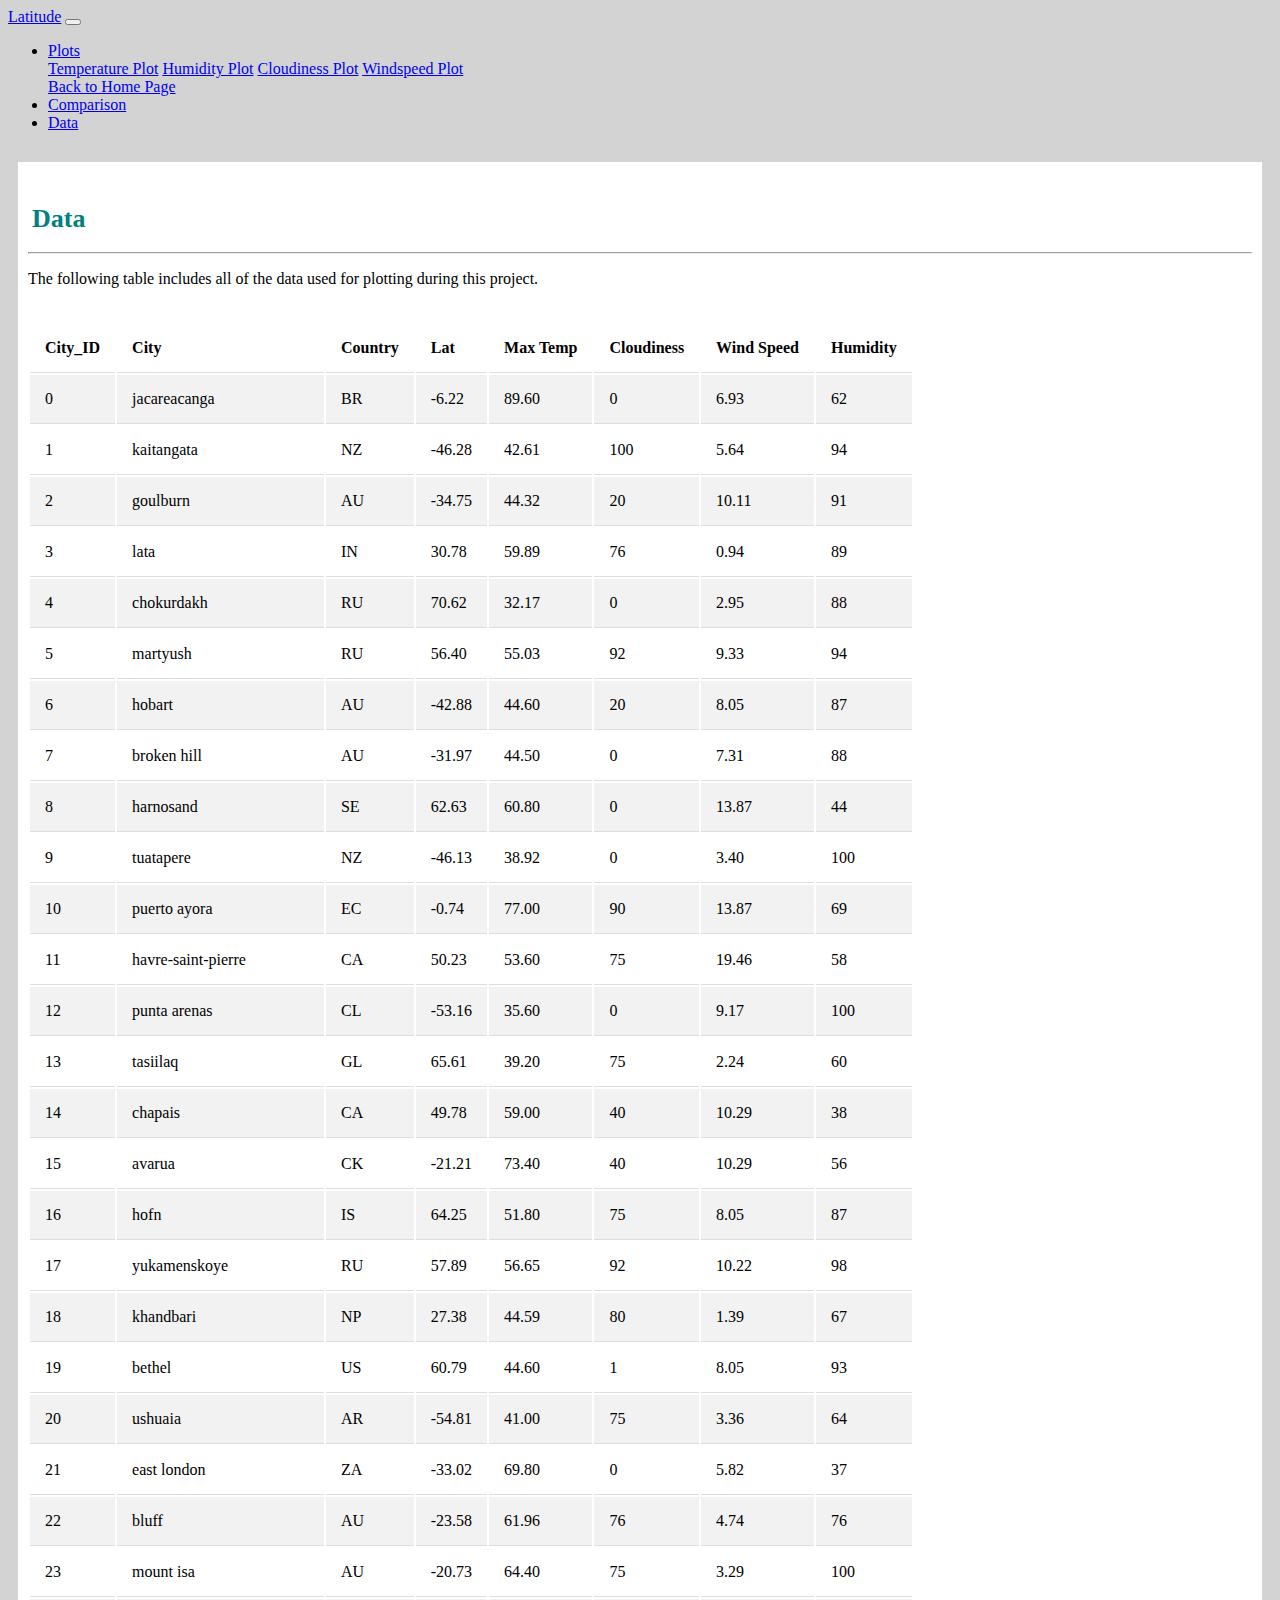
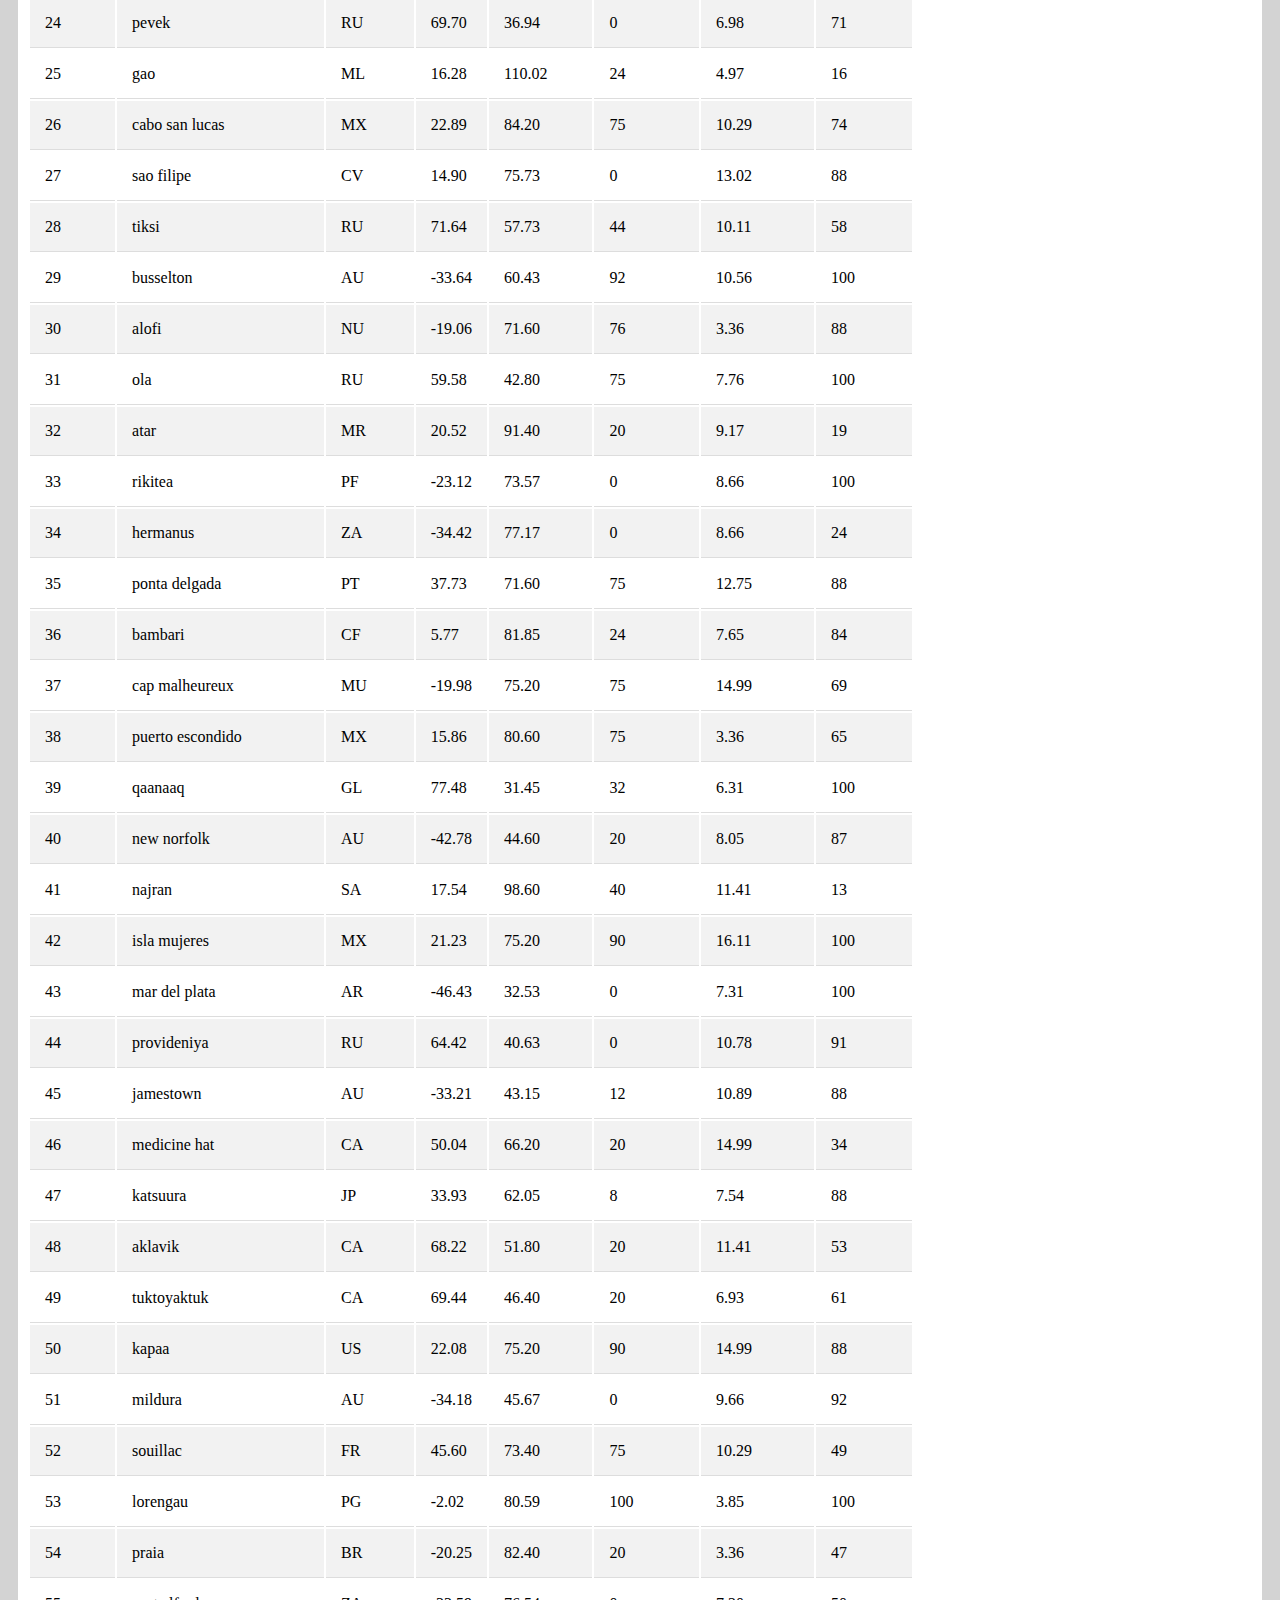
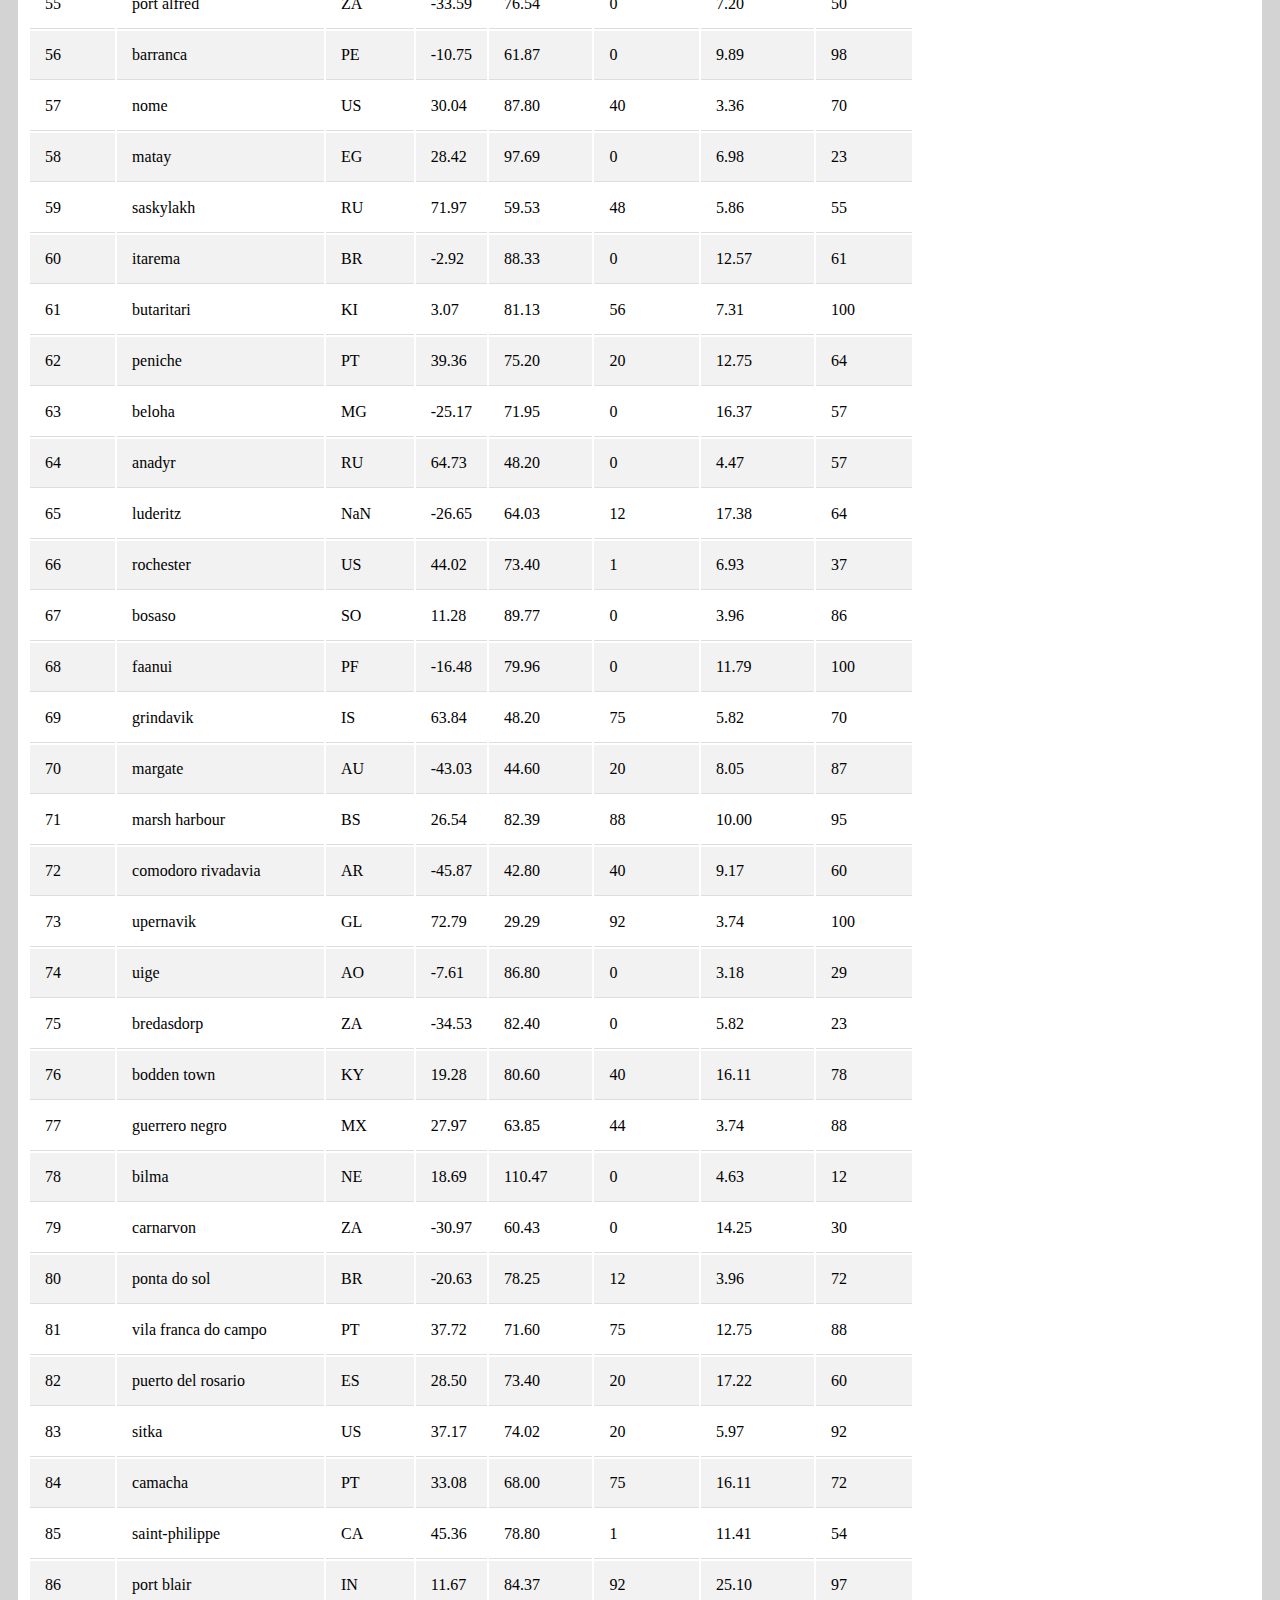
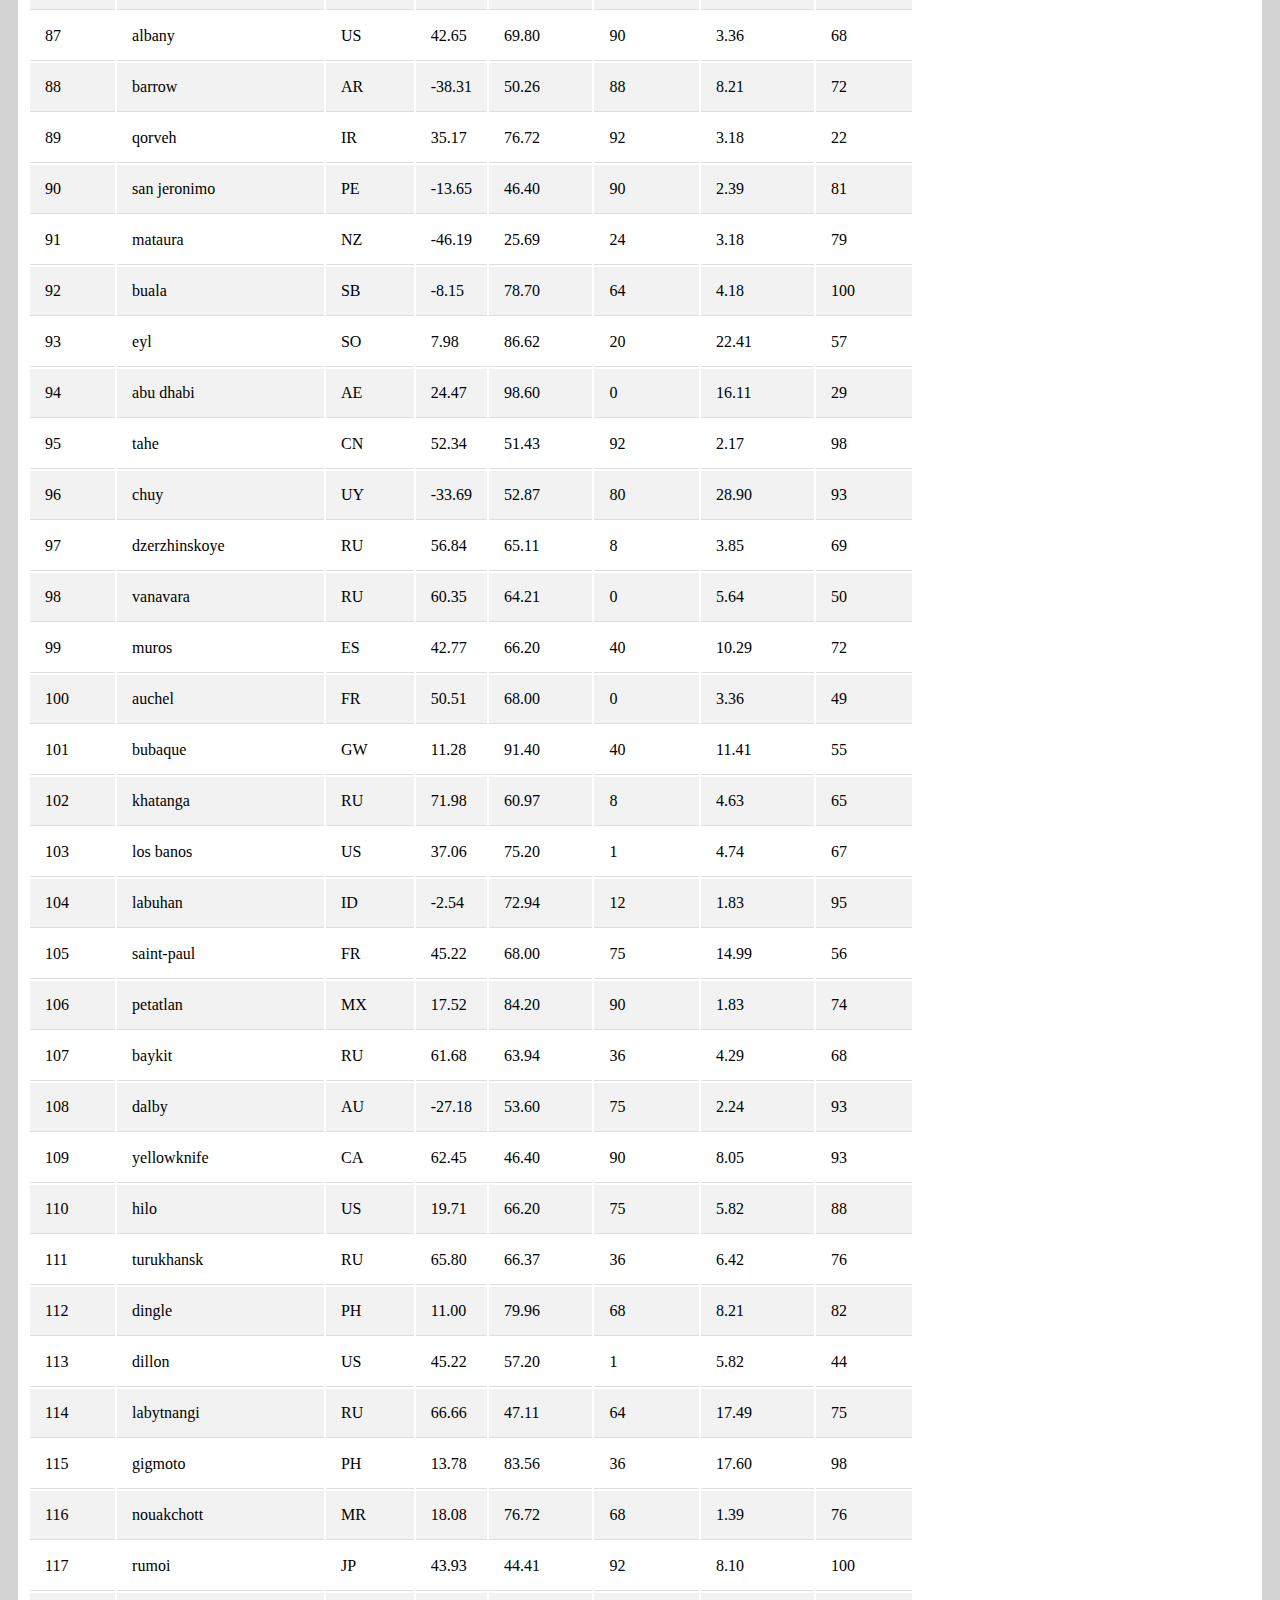
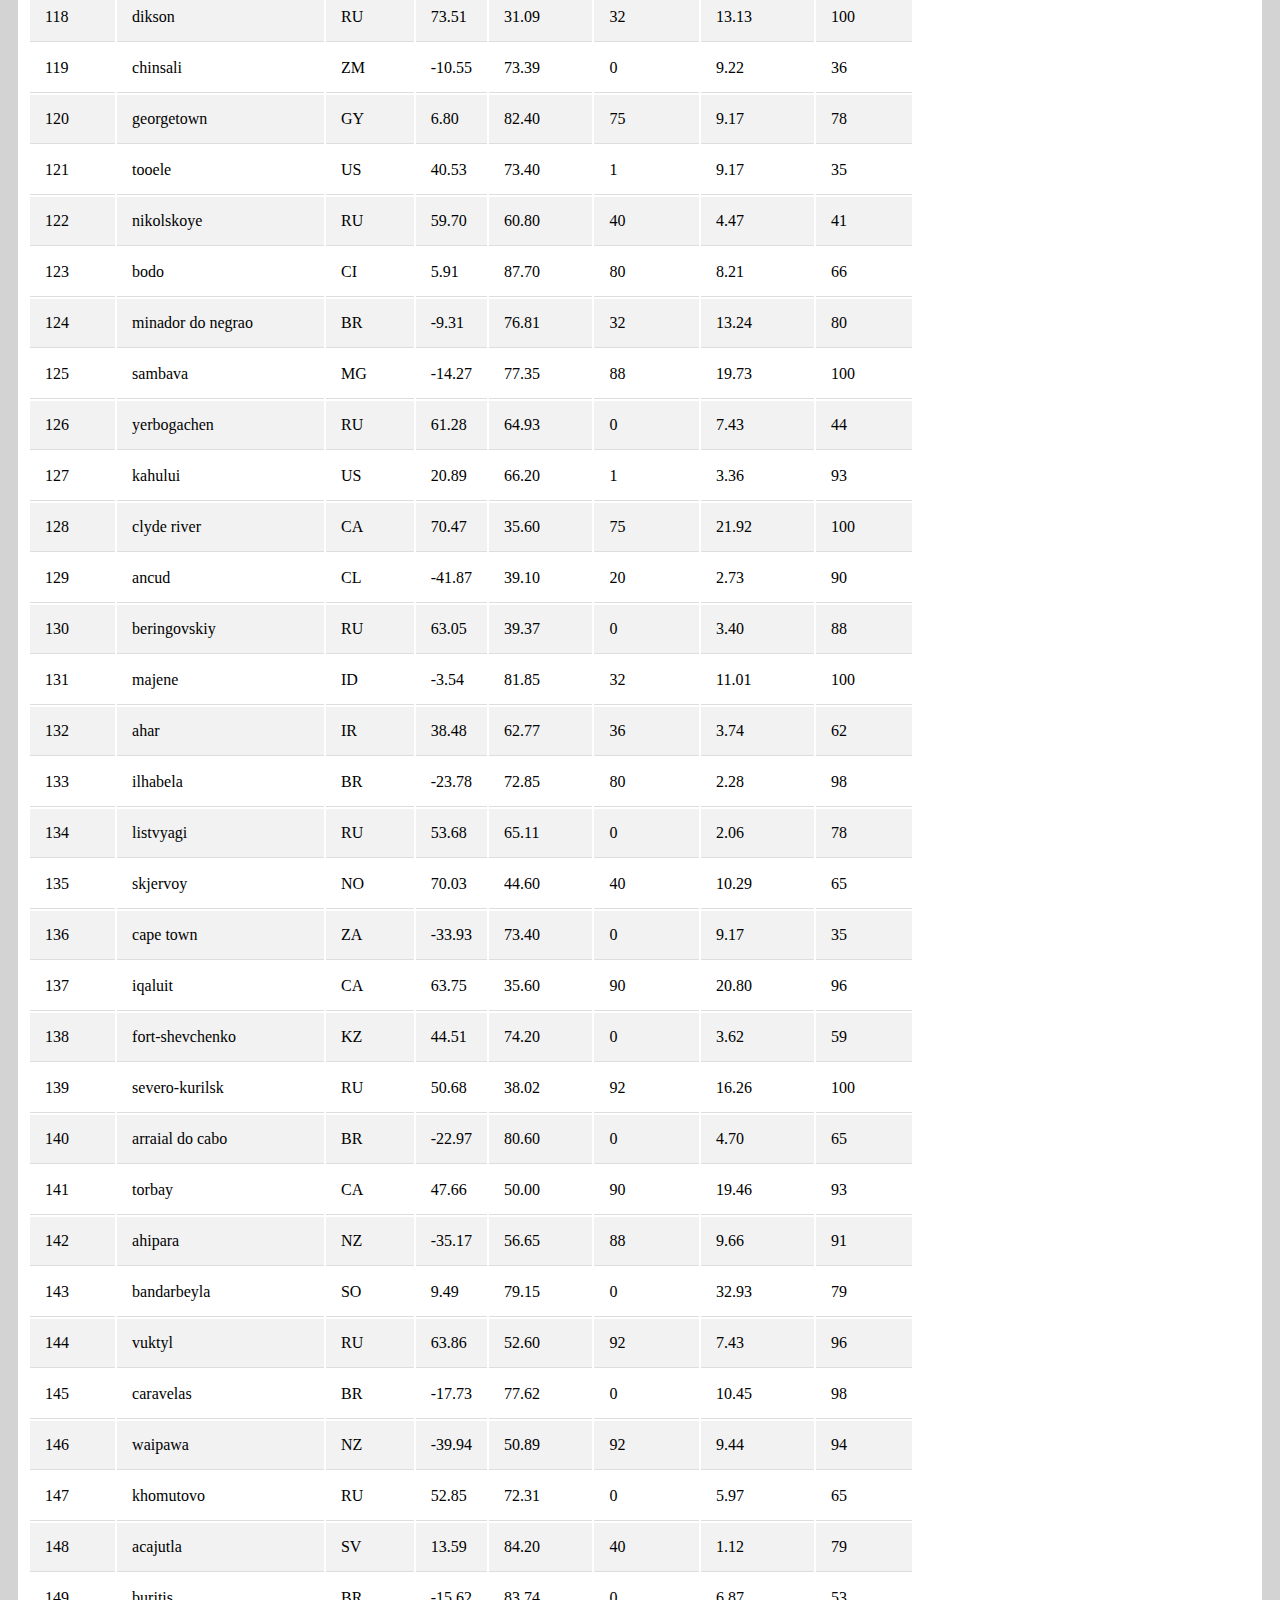
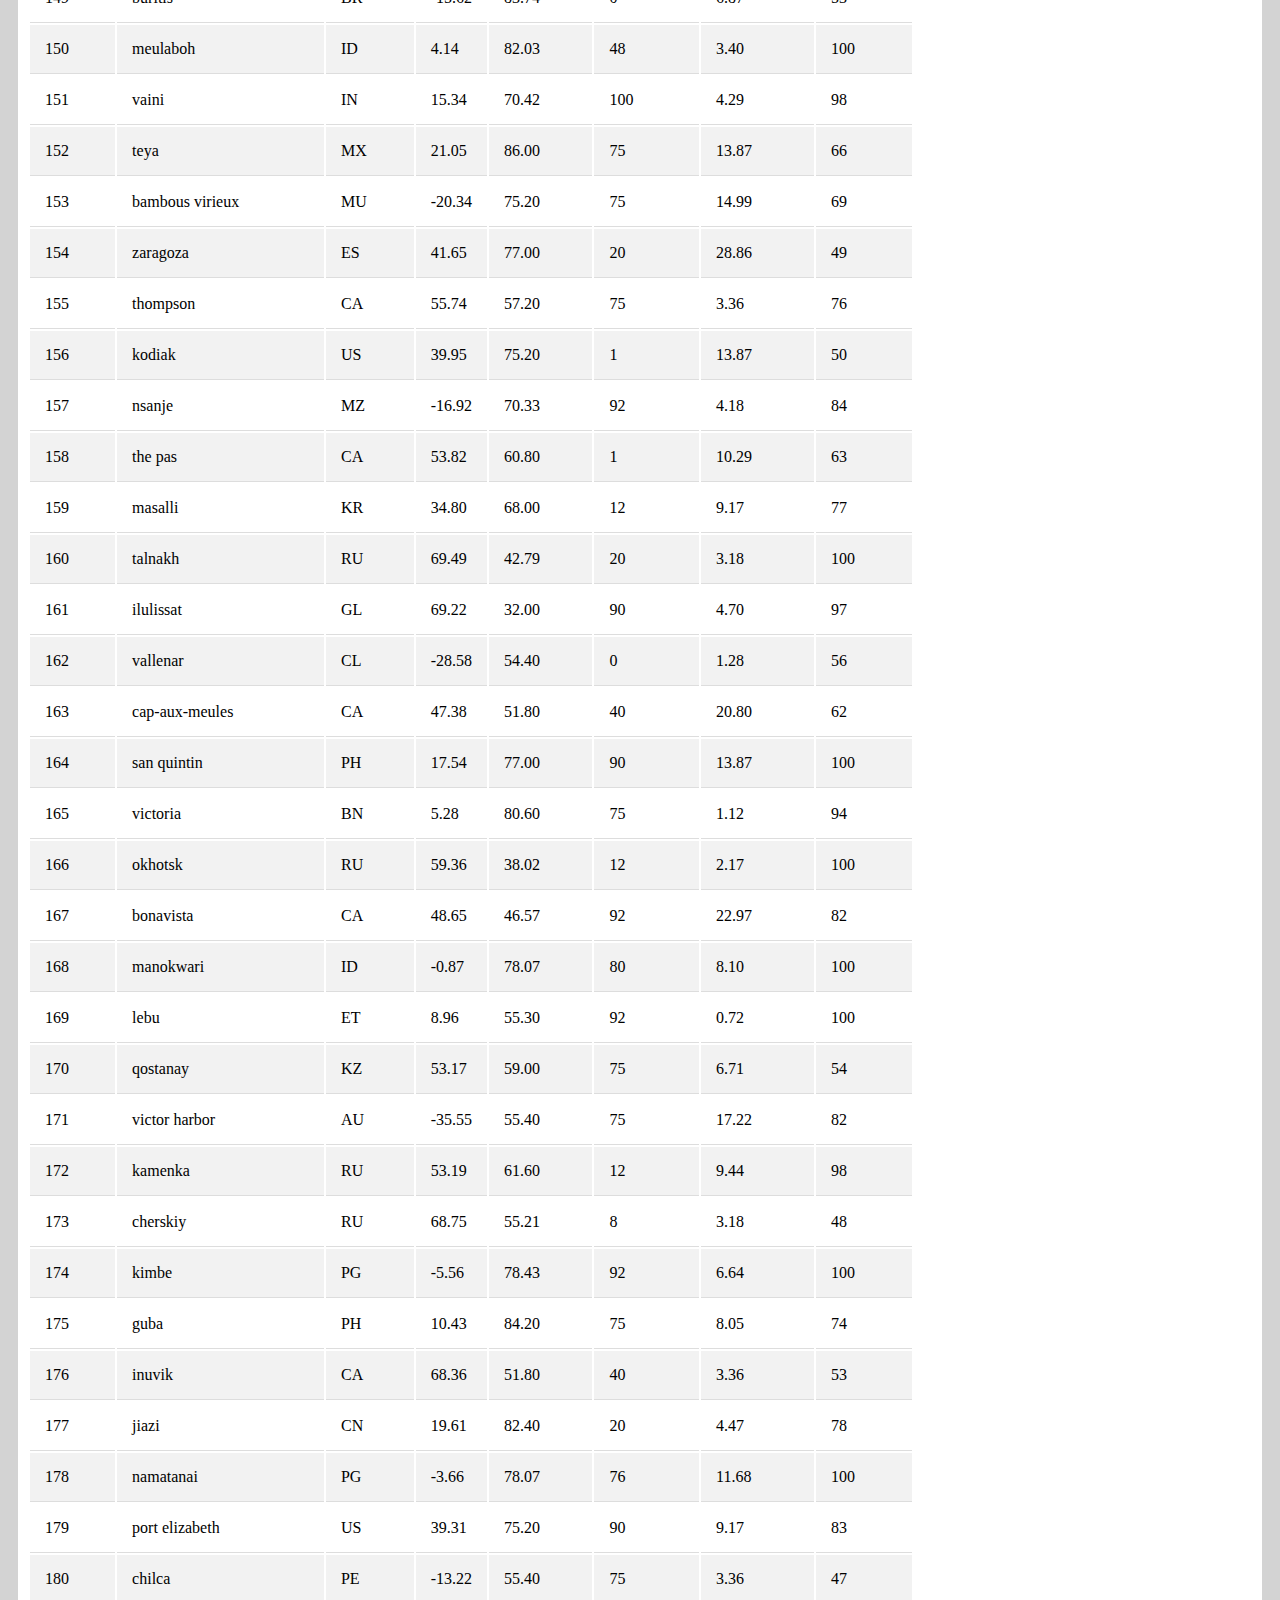
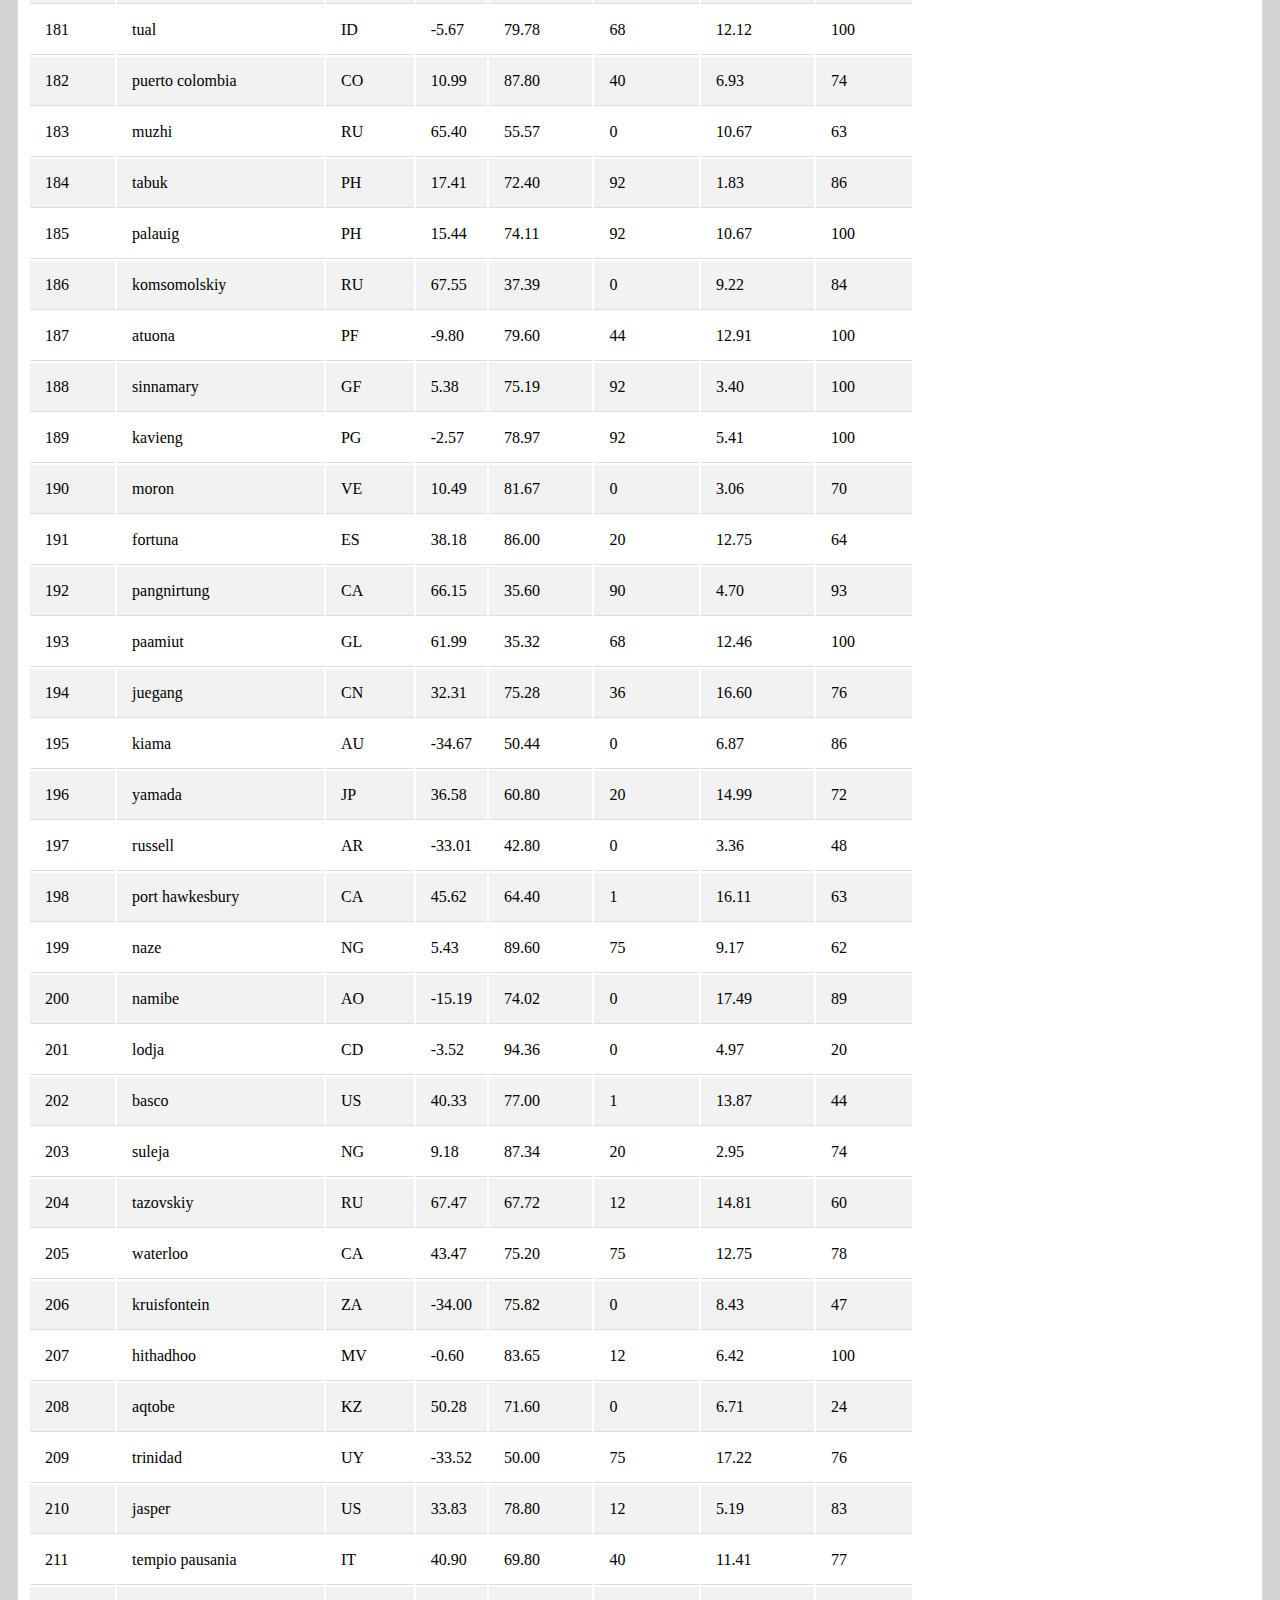
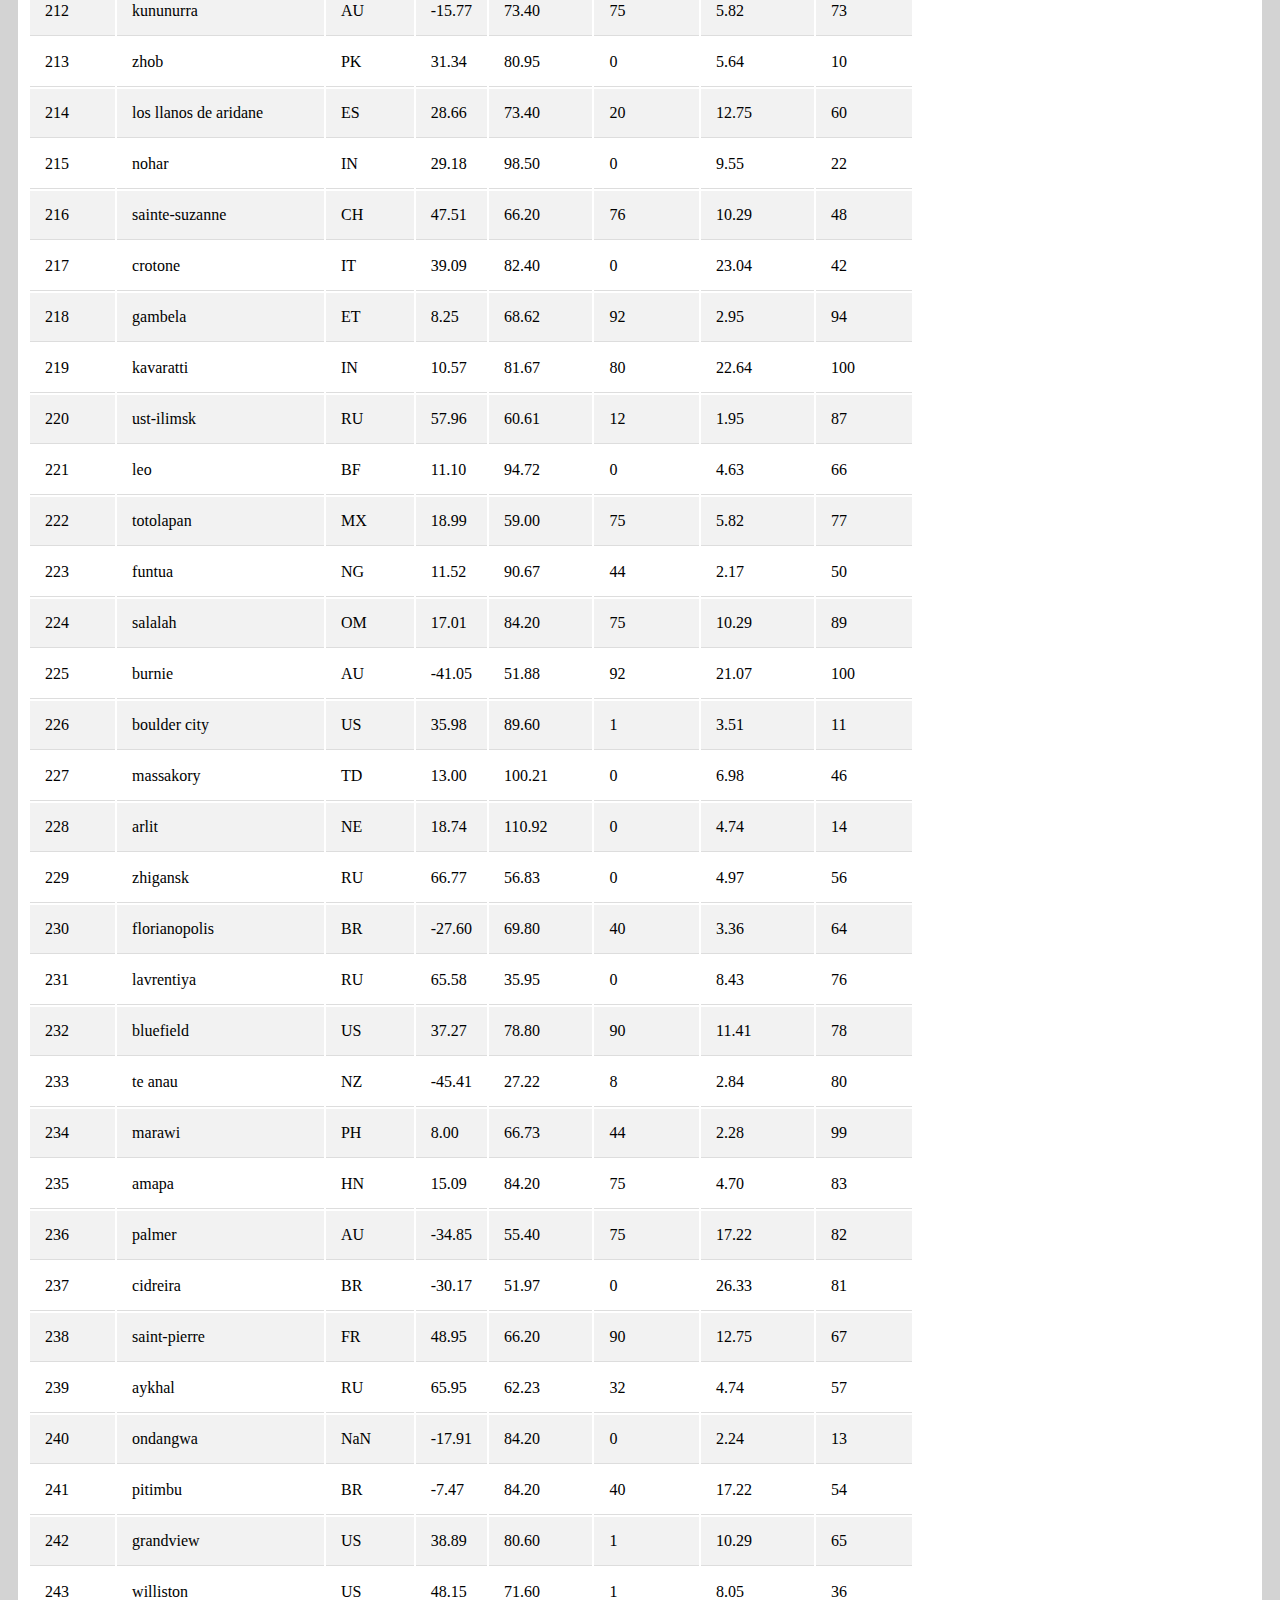
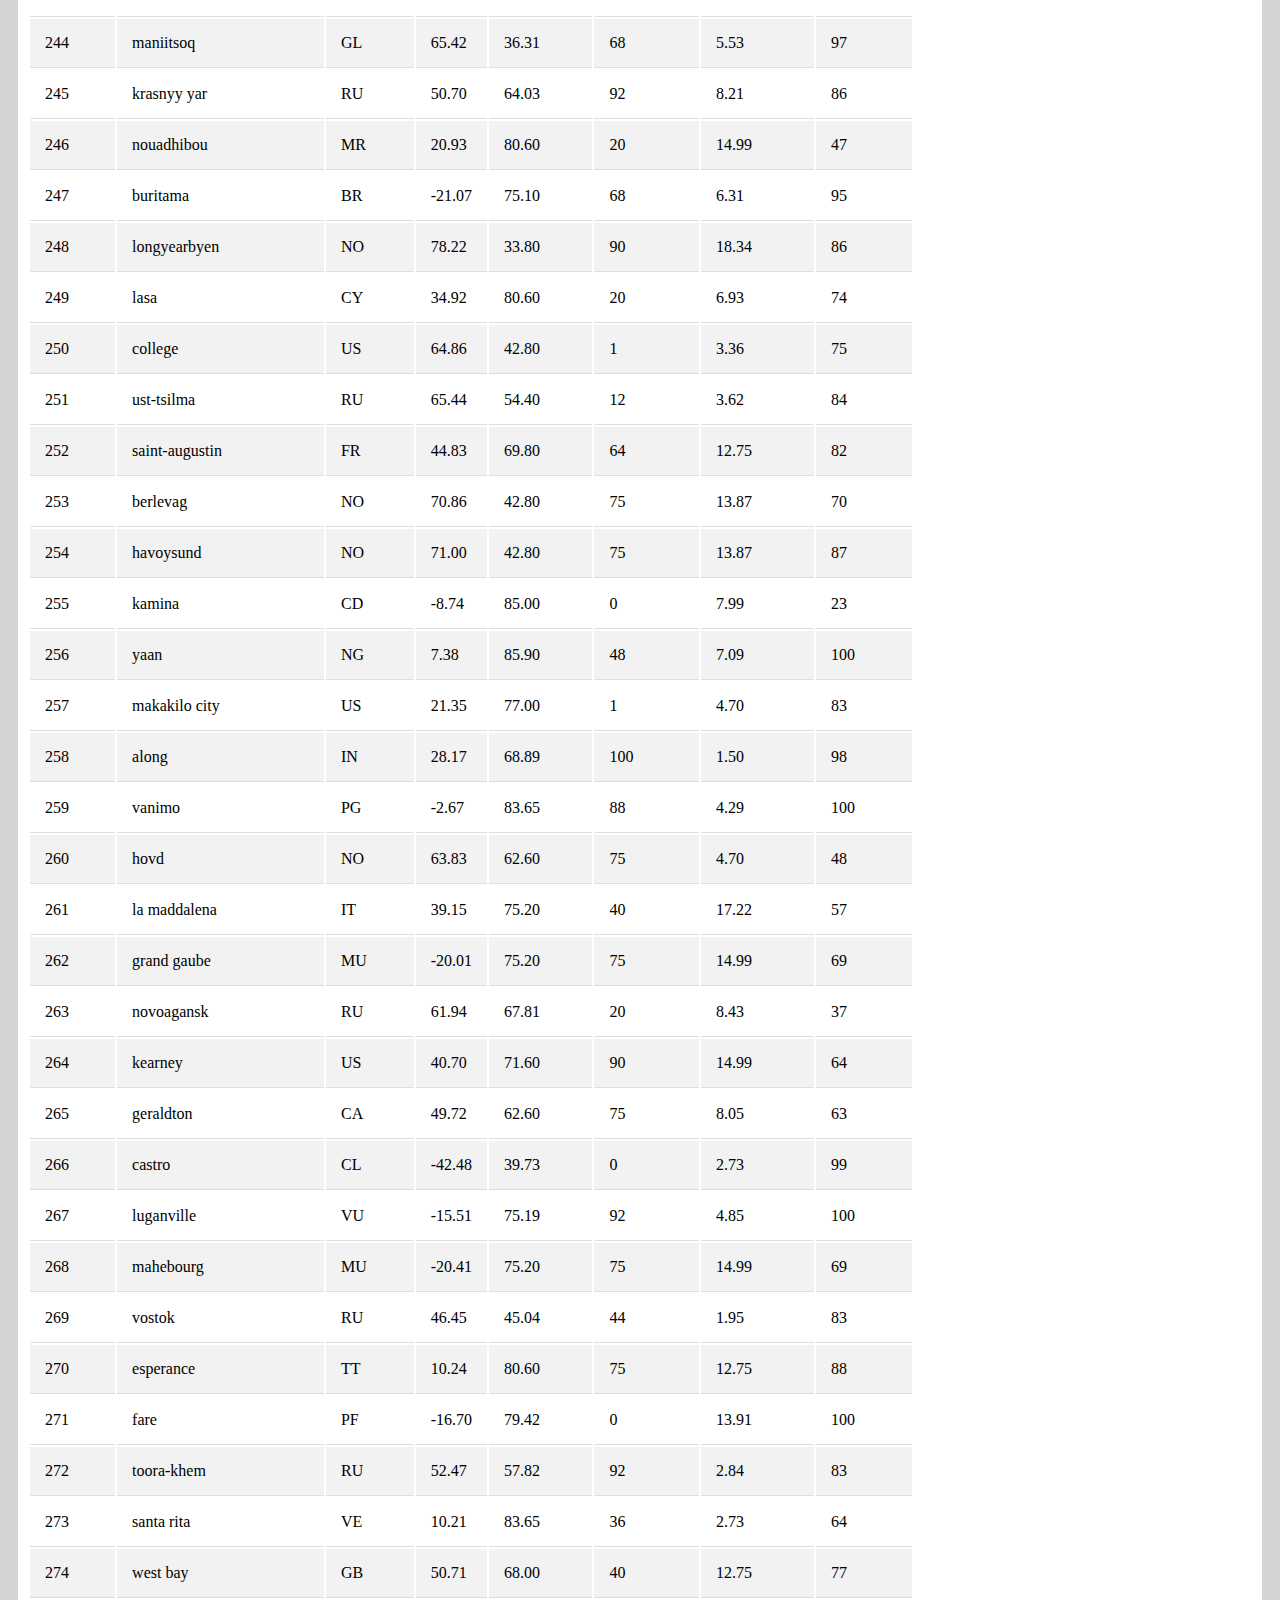
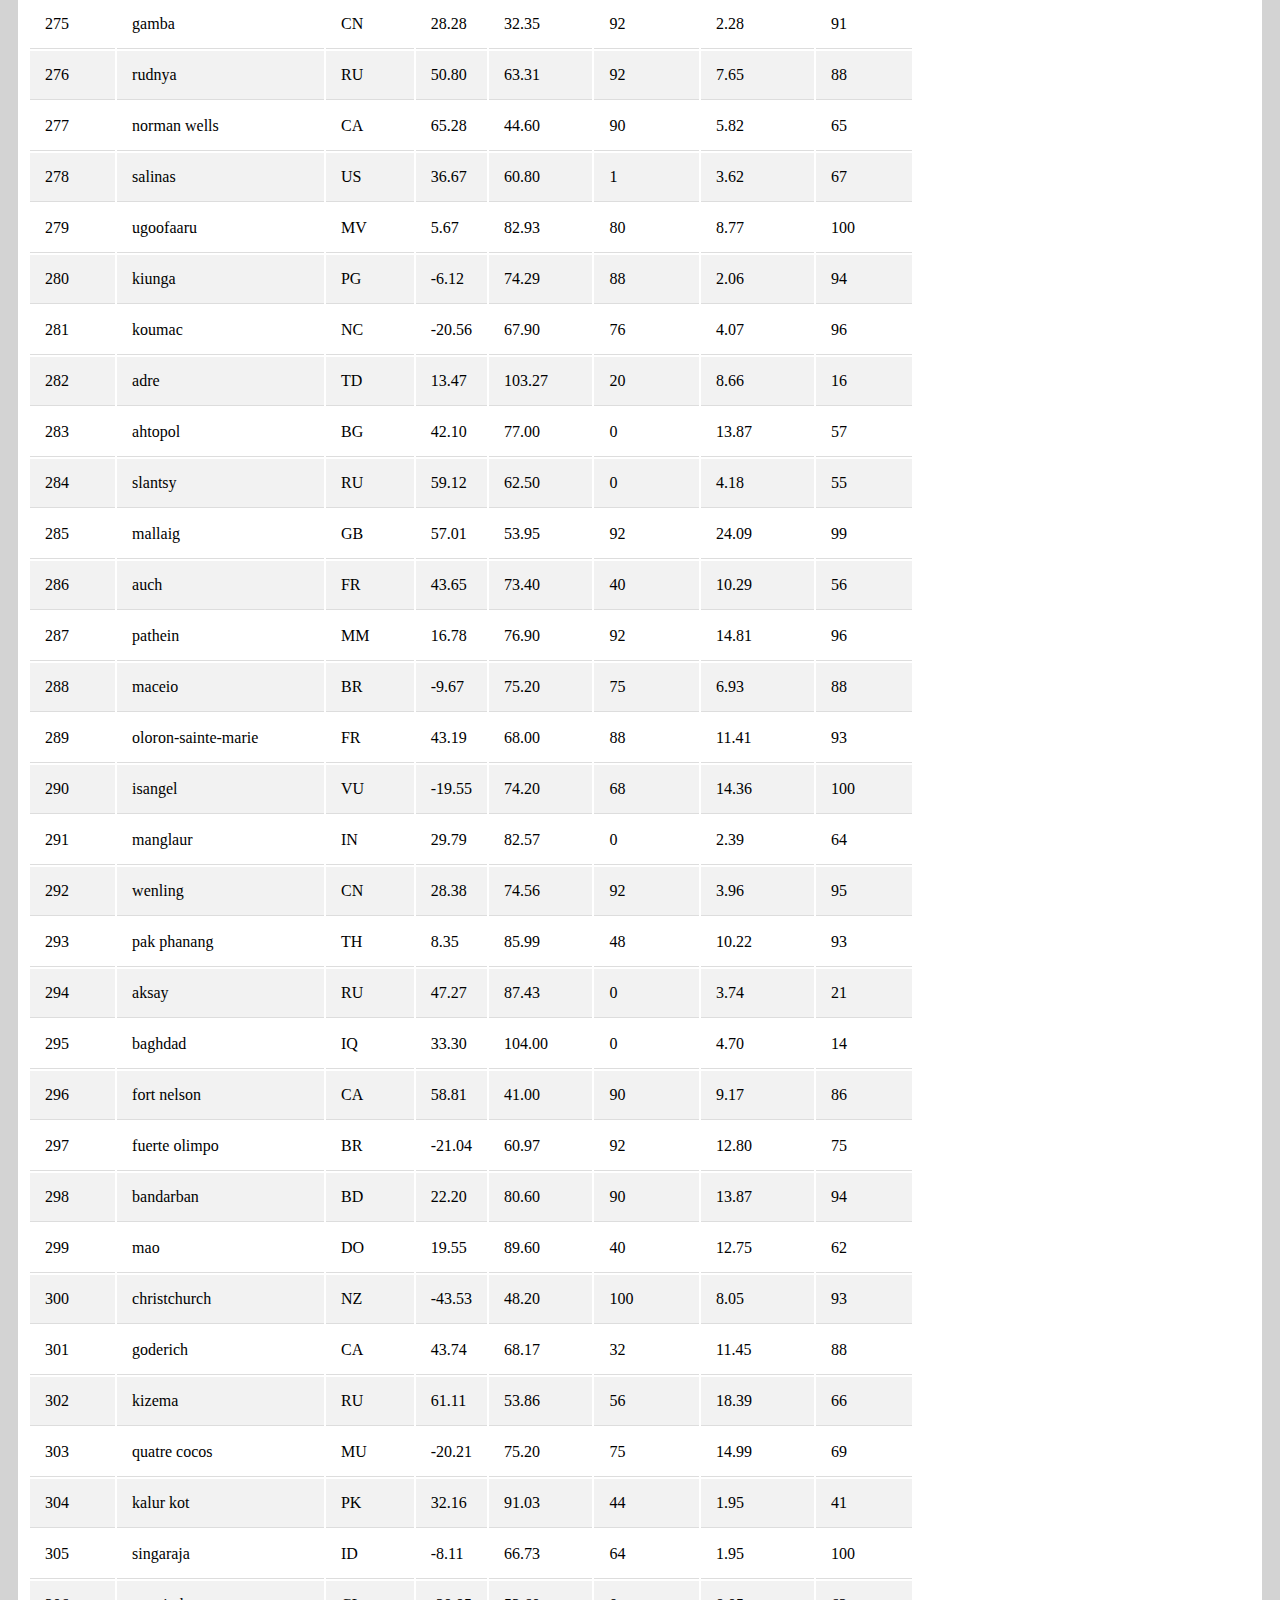
<file: WebVisualizations/data.html>
<!DOCTYPE html>
<html lang="en">

<head>
    <meta charset="UTF-8">
    <title>Index Page</title>

    <link rel="stylesheet" href="https://stackpath.bootstrapcdn.com/bootstrap/4.5.0/css/bootstrap.min.css" integrity="sha384-9aIt2nRpC12Uk9gS9baDl411NQApFmC26EwAOH8WgZl5MYYxFfc+NcPb1dKGj7Sk" crossorigin="anonymous">

    <script src="https://code.jquery.com/jquery-3.5.1.slim.min.js" integrity="sha384-DfXdz2htPH0lsSSs5nCTpuj/zy4C+OGpamoFVy38MVBnE+IbbVYUew+OrCXaRkfj" crossorigin="anonymous"></script>
    <script src="https://cdn.jsdelivr.net/npm/popper.js@1.16.0/dist/umd/popper.min.js" integrity="sha384-Q6E9RHvbIyZFJoft+2mJbHaEWldlvI9IOYy5n3zV9zzTtmI3UksdQRVvoxMfooAo" crossorigin="anonymous"></script>
    <script src="https://stackpath.bootstrapcdn.com/bootstrap/4.5.0/js/bootstrap.min.js" integrity="sha384-OgVRvuATP1z7JjHLkuOU7Xw704+h835Lr+6QL9UvYjZE3Ipu6Tp75j7Bh/kR0JKI" crossorigin="anonymous"></script>
    
    <link rel="stylesheet" href="style.css">

</head>
<body>
    <nav class="navbar navbar-expand-lg navbar-light bg-light">
        <a class="navbar-brand bg-info p-2" href="./index.html">Latitude</a>
        <button class="navbar-toggler" type="button" data-toggle="collapse" data-target="#navbarSupportedContent" aria-controls="navbarSupportedContent" aria-expanded="false" aria-label="Toggle navigation">
            <span class="navbar-toggler-icon"></span>
        </button>

        <div class="collapse navbar-collapse" id="navbarSupportedContent">
            <ul class="navbar-nav ml-auto">
                <li class="nav-item dropdown">
                    <a class="nav-link dropdown-toggle" href="#" id="navbarDropdown" role="button" data-toggle="dropdown" aria-haspopup="true" aria-expanded="false">
                        Plots    
                    </a>
                    <div class="dropdown-menu" aria-labelledby="navbarDropdown">
                        <a class="dropdown-item" href="./temperature.html">Temperature Plot</a>
                        <a class="dropdown-item" href="./humidity.html">Humidity Plot</a>
                        <a class="dropdown-item" href="./cloudiness.html">Cloudiness Plot</a>
                        <a class="dropdown-item" href="./wind_speed.html">Windspeed Plot</a>
                        <div class="dropdown-divider"></div>
                        <a class="dropdown-item" href="./index.html">Back to Home Page</a>
                    </div>
                </li>
                <li class="nav-item">
                    <a class="nav-link" href="./comparison.html">Comparison</a>
                </li>
                <li class="nav-item">
                    <a class="nav-link" href="./data.html">Data</a>
                </li>
            </ul>
        </div>
    </nav>
    <div class="container">
        <section class="row">
            <div class="table-content">
                <div class="col-12">
                    <h1 class="header">Data</h1>
                    <hr>
                    <p>The following table includes all of the data used for plotting during this project.</p>
                    <br>
                    <table>
                        <thead>
                            <tr>
                              <th>City_ID</th>
                              <th>City</th>
                              <th>Country</th>
                              <th>Lat</th>
                              <th>Max Temp</th>
                              <th>Cloudiness</th>
                              <th>Wind Speed</th>
                              <th>Humidity</th>
                            </tr>
                          </thead>
                          <tbody>
                            <tr>
                              <td>0</td>
                              <td>jacareacanga</td>
                              <td>BR</td>
                              <td>-6.22</td>
                              <td>89.60</td>
                              <td>0</td>
                              <td>6.93</td>
                              <td>62</td>
                            </tr>
                            <tr>
                              <td>1</td>
                              <td>kaitangata</td>
                              <td>NZ</td>
                              <td>-46.28</td>
                              <td>42.61</td>
                              <td>100</td>
                              <td>5.64</td>
                              <td>94</td>
                            </tr>
                            <tr>
                              <td>2</td>
                              <td>goulburn</td>
                              <td>AU</td>
                              <td>-34.75</td>
                              <td>44.32</td>
                              <td>20</td>
                              <td>10.11</td>
                              <td>91</td>
                            </tr>
                            <tr>
                              <td>3</td>
                              <td>lata</td>
                              <td>IN</td>
                              <td>30.78</td>
                              <td>59.89</td>
                              <td>76</td>
                              <td>0.94</td>
                              <td>89</td>
                            </tr>
                            <tr>
                              <td>4</td>
                              <td>chokurdakh</td>
                              <td>RU</td>
                              <td>70.62</td>
                              <td>32.17</td>
                              <td>0</td>
                              <td>2.95</td>
                              <td>88</td>
                            </tr>
                            <tr>
                              <td>5</td>
                              <td>martyush</td>
                              <td>RU</td>
                              <td>56.40</td>
                              <td>55.03</td>
                              <td>92</td>
                              <td>9.33</td>
                              <td>94</td>
                            </tr>
                            <tr>
                              <td>6</td>
                              <td>hobart</td>
                              <td>AU</td>
                              <td>-42.88</td>
                              <td>44.60</td>
                              <td>20</td>
                              <td>8.05</td>
                              <td>87</td>
                            </tr>
                            <tr>
                              <td>7</td>
                              <td>broken hill</td>
                              <td>AU</td>
                              <td>-31.97</td>
                              <td>44.50</td>
                              <td>0</td>
                              <td>7.31</td>
                              <td>88</td>
                            </tr>
                            <tr>
                              <td>8</td>
                              <td>harnosand</td>
                              <td>SE</td>
                              <td>62.63</td>
                              <td>60.80</td>
                              <td>0</td>
                              <td>13.87</td>
                              <td>44</td>
                            </tr>
                            <tr>
                              <td>9</td>
                              <td>tuatapere</td>
                              <td>NZ</td>
                              <td>-46.13</td>
                              <td>38.92</td>
                              <td>0</td>
                              <td>3.40</td>
                              <td>100</td>
                            </tr>
                            <tr>
                              <td>10</td>
                              <td>puerto ayora</td>
                              <td>EC</td>
                              <td>-0.74</td>
                              <td>77.00</td>
                              <td>90</td>
                              <td>13.87</td>
                              <td>69</td>
                            </tr>
                            <tr>
                              <td>11</td>
                              <td>havre-saint-pierre</td>
                              <td>CA</td>
                              <td>50.23</td>
                              <td>53.60</td>
                              <td>75</td>
                              <td>19.46</td>
                              <td>58</td>
                            </tr>
                            <tr>
                              <td>12</td>
                              <td>punta arenas</td>
                              <td>CL</td>
                              <td>-53.16</td>
                              <td>35.60</td>
                              <td>0</td>
                              <td>9.17</td>
                              <td>100</td>
                            </tr>
                            <tr>
                              <td>13</td>
                              <td>tasiilaq</td>
                              <td>GL</td>
                              <td>65.61</td>
                              <td>39.20</td>
                              <td>75</td>
                              <td>2.24</td>
                              <td>60</td>
                            </tr>
                            <tr>
                              <td>14</td>
                              <td>chapais</td>
                              <td>CA</td>
                              <td>49.78</td>
                              <td>59.00</td>
                              <td>40</td>
                              <td>10.29</td>
                              <td>38</td>
                            </tr>
                            <tr>
                              <td>15</td>
                              <td>avarua</td>
                              <td>CK</td>
                              <td>-21.21</td>
                              <td>73.40</td>
                              <td>40</td>
                              <td>10.29</td>
                              <td>56</td>
                            </tr>
                            <tr>
                              <td>16</td>
                              <td>hofn</td>
                              <td>IS</td>
                              <td>64.25</td>
                              <td>51.80</td>
                              <td>75</td>
                              <td>8.05</td>
                              <td>87</td>
                            </tr>
                            <tr>
                              <td>17</td>
                              <td>yukamenskoye</td>
                              <td>RU</td>
                              <td>57.89</td>
                              <td>56.65</td>
                              <td>92</td>
                              <td>10.22</td>
                              <td>98</td>
                            </tr>
                            <tr>
                              <td>18</td>
                              <td>khandbari</td>
                              <td>NP</td>
                              <td>27.38</td>
                              <td>44.59</td>
                              <td>80</td>
                              <td>1.39</td>
                              <td>67</td>
                            </tr>
                            <tr>
                              <td>19</td>
                              <td>bethel</td>
                              <td>US</td>
                              <td>60.79</td>
                              <td>44.60</td>
                              <td>1</td>
                              <td>8.05</td>
                              <td>93</td>
                            </tr>
                            <tr>
                              <td>20</td>
                              <td>ushuaia</td>
                              <td>AR</td>
                              <td>-54.81</td>
                              <td>41.00</td>
                              <td>75</td>
                              <td>3.36</td>
                              <td>64</td>
                            </tr>
                            <tr>
                              <td>21</td>
                              <td>east london</td>
                              <td>ZA</td>
                              <td>-33.02</td>
                              <td>69.80</td>
                              <td>0</td>
                              <td>5.82</td>
                              <td>37</td>
                            </tr>
                            <tr>
                              <td>22</td>
                              <td>bluff</td>
                              <td>AU</td>
                              <td>-23.58</td>
                              <td>61.96</td>
                              <td>76</td>
                              <td>4.74</td>
                              <td>76</td>
                            </tr>
                            <tr>
                              <td>23</td>
                              <td>mount isa</td>
                              <td>AU</td>
                              <td>-20.73</td>
                              <td>64.40</td>
                              <td>75</td>
                              <td>3.29</td>
                              <td>100</td>
                            </tr>
                            <tr>
                              <td>24</td>
                              <td>pevek</td>
                              <td>RU</td>
                              <td>69.70</td>
                              <td>36.94</td>
                              <td>0</td>
                              <td>6.98</td>
                              <td>71</td>
                            </tr>
                            <tr>
                              <td>25</td>
                              <td>gao</td>
                              <td>ML</td>
                              <td>16.28</td>
                              <td>110.02</td>
                              <td>24</td>
                              <td>4.97</td>
                              <td>16</td>
                            </tr>
                            <tr>
                              <td>26</td>
                              <td>cabo san lucas</td>
                              <td>MX</td>
                              <td>22.89</td>
                              <td>84.20</td>
                              <td>75</td>
                              <td>10.29</td>
                              <td>74</td>
                            </tr>
                            <tr>
                              <td>27</td>
                              <td>sao filipe</td>
                              <td>CV</td>
                              <td>14.90</td>
                              <td>75.73</td>
                              <td>0</td>
                              <td>13.02</td>
                              <td>88</td>
                            </tr>
                            <tr>
                              <td>28</td>
                              <td>tiksi</td>
                              <td>RU</td>
                              <td>71.64</td>
                              <td>57.73</td>
                              <td>44</td>
                              <td>10.11</td>
                              <td>58</td>
                            </tr>
                            <tr>
                              <td>29</td>
                              <td>busselton</td>
                              <td>AU</td>
                              <td>-33.64</td>
                              <td>60.43</td>
                              <td>92</td>
                              <td>10.56</td>
                              <td>100</td>
                            </tr>
                            <tr>
                              <td>30</td>
                              <td>alofi</td>
                              <td>NU</td>
                              <td>-19.06</td>
                              <td>71.60</td>
                              <td>76</td>
                              <td>3.36</td>
                              <td>88</td>
                            </tr>
                            <tr>
                              <td>31</td>
                              <td>ola</td>
                              <td>RU</td>
                              <td>59.58</td>
                              <td>42.80</td>
                              <td>75</td>
                              <td>7.76</td>
                              <td>100</td>
                            </tr>
                            <tr>
                              <td>32</td>
                              <td>atar</td>
                              <td>MR</td>
                              <td>20.52</td>
                              <td>91.40</td>
                              <td>20</td>
                              <td>9.17</td>
                              <td>19</td>
                            </tr>
                            <tr>
                              <td>33</td>
                              <td>rikitea</td>
                              <td>PF</td>
                              <td>-23.12</td>
                              <td>73.57</td>
                              <td>0</td>
                              <td>8.66</td>
                              <td>100</td>
                            </tr>
                            <tr>
                              <td>34</td>
                              <td>hermanus</td>
                              <td>ZA</td>
                              <td>-34.42</td>
                              <td>77.17</td>
                              <td>0</td>
                              <td>8.66</td>
                              <td>24</td>
                            </tr>
                            <tr>
                              <td>35</td>
                              <td>ponta delgada</td>
                              <td>PT</td>
                              <td>37.73</td>
                              <td>71.60</td>
                              <td>75</td>
                              <td>12.75</td>
                              <td>88</td>
                            </tr>
                            <tr>
                              <td>36</td>
                              <td>bambari</td>
                              <td>CF</td>
                              <td>5.77</td>
                              <td>81.85</td>
                              <td>24</td>
                              <td>7.65</td>
                              <td>84</td>
                            </tr>
                            <tr>
                              <td>37</td>
                              <td>cap malheureux</td>
                              <td>MU</td>
                              <td>-19.98</td>
                              <td>75.20</td>
                              <td>75</td>
                              <td>14.99</td>
                              <td>69</td>
                            </tr>
                            <tr>
                              <td>38</td>
                              <td>puerto escondido</td>
                              <td>MX</td>
                              <td>15.86</td>
                              <td>80.60</td>
                              <td>75</td>
                              <td>3.36</td>
                              <td>65</td>
                            </tr>
                            <tr>
                              <td>39</td>
                              <td>qaanaaq</td>
                              <td>GL</td>
                              <td>77.48</td>
                              <td>31.45</td>
                              <td>32</td>
                              <td>6.31</td>
                              <td>100</td>
                            </tr>
                            <tr>
                              <td>40</td>
                              <td>new norfolk</td>
                              <td>AU</td>
                              <td>-42.78</td>
                              <td>44.60</td>
                              <td>20</td>
                              <td>8.05</td>
                              <td>87</td>
                            </tr>
                            <tr>
                              <td>41</td>
                              <td>najran</td>
                              <td>SA</td>
                              <td>17.54</td>
                              <td>98.60</td>
                              <td>40</td>
                              <td>11.41</td>
                              <td>13</td>
                            </tr>
                            <tr>
                              <td>42</td>
                              <td>isla mujeres</td>
                              <td>MX</td>
                              <td>21.23</td>
                              <td>75.20</td>
                              <td>90</td>
                              <td>16.11</td>
                              <td>100</td>
                            </tr>
                            <tr>
                              <td>43</td>
                              <td>mar del plata</td>
                              <td>AR</td>
                              <td>-46.43</td>
                              <td>32.53</td>
                              <td>0</td>
                              <td>7.31</td>
                              <td>100</td>
                            </tr>
                            <tr>
                              <td>44</td>
                              <td>provideniya</td>
                              <td>RU</td>
                              <td>64.42</td>
                              <td>40.63</td>
                              <td>0</td>
                              <td>10.78</td>
                              <td>91</td>
                            </tr>
                            <tr>
                              <td>45</td>
                              <td>jamestown</td>
                              <td>AU</td>
                              <td>-33.21</td>
                              <td>43.15</td>
                              <td>12</td>
                              <td>10.89</td>
                              <td>88</td>
                            </tr>
                            <tr>
                              <td>46</td>
                              <td>medicine hat</td>
                              <td>CA</td>
                              <td>50.04</td>
                              <td>66.20</td>
                              <td>20</td>
                              <td>14.99</td>
                              <td>34</td>
                            </tr>
                            <tr>
                              <td>47</td>
                              <td>katsuura</td>
                              <td>JP</td>
                              <td>33.93</td>
                              <td>62.05</td>
                              <td>8</td>
                              <td>7.54</td>
                              <td>88</td>
                            </tr>
                            <tr>
                              <td>48</td>
                              <td>aklavik</td>
                              <td>CA</td>
                              <td>68.22</td>
                              <td>51.80</td>
                              <td>20</td>
                              <td>11.41</td>
                              <td>53</td>
                            </tr>
                            <tr>
                              <td>49</td>
                              <td>tuktoyaktuk</td>
                              <td>CA</td>
                              <td>69.44</td>
                              <td>46.40</td>
                              <td>20</td>
                              <td>6.93</td>
                              <td>61</td>
                            </tr>
                            <tr>
                              <td>50</td>
                              <td>kapaa</td>
                              <td>US</td>
                              <td>22.08</td>
                              <td>75.20</td>
                              <td>90</td>
                              <td>14.99</td>
                              <td>88</td>
                            </tr>
                            <tr>
                              <td>51</td>
                              <td>mildura</td>
                              <td>AU</td>
                              <td>-34.18</td>
                              <td>45.67</td>
                              <td>0</td>
                              <td>9.66</td>
                              <td>92</td>
                            </tr>
                            <tr>
                              <td>52</td>
                              <td>souillac</td>
                              <td>FR</td>
                              <td>45.60</td>
                              <td>73.40</td>
                              <td>75</td>
                              <td>10.29</td>
                              <td>49</td>
                            </tr>
                            <tr>
                              <td>53</td>
                              <td>lorengau</td>
                              <td>PG</td>
                              <td>-2.02</td>
                              <td>80.59</td>
                              <td>100</td>
                              <td>3.85</td>
                              <td>100</td>
                            </tr>
                            <tr>
                              <td>54</td>
                              <td>praia</td>
                              <td>BR</td>
                              <td>-20.25</td>
                              <td>82.40</td>
                              <td>20</td>
                              <td>3.36</td>
                              <td>47</td>
                            </tr>
                            <tr>
                              <td>55</td>
                              <td>port alfred</td>
                              <td>ZA</td>
                              <td>-33.59</td>
                              <td>76.54</td>
                              <td>0</td>
                              <td>7.20</td>
                              <td>50</td>
                            </tr>
                            <tr>
                              <td>56</td>
                              <td>barranca</td>
                              <td>PE</td>
                              <td>-10.75</td>
                              <td>61.87</td>
                              <td>0</td>
                              <td>9.89</td>
                              <td>98</td>
                            </tr>
                            <tr>
                              <td>57</td>
                              <td>nome</td>
                              <td>US</td>
                              <td>30.04</td>
                              <td>87.80</td>
                              <td>40</td>
                              <td>3.36</td>
                              <td>70</td>
                            </tr>
                            <tr>
                              <td>58</td>
                              <td>matay</td>
                              <td>EG</td>
                              <td>28.42</td>
                              <td>97.69</td>
                              <td>0</td>
                              <td>6.98</td>
                              <td>23</td>
                            </tr>
                            <tr>
                              <td>59</td>
                              <td>saskylakh</td>
                              <td>RU</td>
                              <td>71.97</td>
                              <td>59.53</td>
                              <td>48</td>
                              <td>5.86</td>
                              <td>55</td>
                            </tr>
                            <tr>
                              <td>60</td>
                              <td>itarema</td>
                              <td>BR</td>
                              <td>-2.92</td>
                              <td>88.33</td>
                              <td>0</td>
                              <td>12.57</td>
                              <td>61</td>
                            </tr>
                            <tr>
                              <td>61</td>
                              <td>butaritari</td>
                              <td>KI</td>
                              <td>3.07</td>
                              <td>81.13</td>
                              <td>56</td>
                              <td>7.31</td>
                              <td>100</td>
                            </tr>
                            <tr>
                              <td>62</td>
                              <td>peniche</td>
                              <td>PT</td>
                              <td>39.36</td>
                              <td>75.20</td>
                              <td>20</td>
                              <td>12.75</td>
                              <td>64</td>
                            </tr>
                            <tr>
                              <td>63</td>
                              <td>beloha</td>
                              <td>MG</td>
                              <td>-25.17</td>
                              <td>71.95</td>
                              <td>0</td>
                              <td>16.37</td>
                              <td>57</td>
                            </tr>
                            <tr>
                              <td>64</td>
                              <td>anadyr</td>
                              <td>RU</td>
                              <td>64.73</td>
                              <td>48.20</td>
                              <td>0</td>
                              <td>4.47</td>
                              <td>57</td>
                            </tr>
                            <tr>
                              <td>65</td>
                              <td>luderitz</td>
                              <td>NaN</td>
                              <td>-26.65</td>
                              <td>64.03</td>
                              <td>12</td>
                              <td>17.38</td>
                              <td>64</td>
                            </tr>
                            <tr>
                              <td>66</td>
                              <td>rochester</td>
                              <td>US</td>
                              <td>44.02</td>
                              <td>73.40</td>
                              <td>1</td>
                              <td>6.93</td>
                              <td>37</td>
                            </tr>
                            <tr>
                              <td>67</td>
                              <td>bosaso</td>
                              <td>SO</td>
                              <td>11.28</td>
                              <td>89.77</td>
                              <td>0</td>
                              <td>3.96</td>
                              <td>86</td>
                            </tr>
                            <tr>
                              <td>68</td>
                              <td>faanui</td>
                              <td>PF</td>
                              <td>-16.48</td>
                              <td>79.96</td>
                              <td>0</td>
                              <td>11.79</td>
                              <td>100</td>
                            </tr>
                            <tr>
                              <td>69</td>
                              <td>grindavik</td>
                              <td>IS</td>
                              <td>63.84</td>
                              <td>48.20</td>
                              <td>75</td>
                              <td>5.82</td>
                              <td>70</td>
                            </tr>
                            <tr>
                              <td>70</td>
                              <td>margate</td>
                              <td>AU</td>
                              <td>-43.03</td>
                              <td>44.60</td>
                              <td>20</td>
                              <td>8.05</td>
                              <td>87</td>
                            </tr>
                            <tr>
                              <td>71</td>
                              <td>marsh harbour</td>
                              <td>BS</td>
                              <td>26.54</td>
                              <td>82.39</td>
                              <td>88</td>
                              <td>10.00</td>
                              <td>95</td>
                            </tr>
                            <tr>
                              <td>72</td>
                              <td>comodoro rivadavia</td>
                              <td>AR</td>
                              <td>-45.87</td>
                              <td>42.80</td>
                              <td>40</td>
                              <td>9.17</td>
                              <td>60</td>
                            </tr>
                            <tr>
                              <td>73</td>
                              <td>upernavik</td>
                              <td>GL</td>
                              <td>72.79</td>
                              <td>29.29</td>
                              <td>92</td>
                              <td>3.74</td>
                              <td>100</td>
                            </tr>
                            <tr>
                              <td>74</td>
                              <td>uige</td>
                              <td>AO</td>
                              <td>-7.61</td>
                              <td>86.80</td>
                              <td>0</td>
                              <td>3.18</td>
                              <td>29</td>
                            </tr>
                            <tr>
                              <td>75</td>
                              <td>bredasdorp</td>
                              <td>ZA</td>
                              <td>-34.53</td>
                              <td>82.40</td>
                              <td>0</td>
                              <td>5.82</td>
                              <td>23</td>
                            </tr>
                            <tr>
                              <td>76</td>
                              <td>bodden town</td>
                              <td>KY</td>
                              <td>19.28</td>
                              <td>80.60</td>
                              <td>40</td>
                              <td>16.11</td>
                              <td>78</td>
                            </tr>
                            <tr>
                              <td>77</td>
                              <td>guerrero negro</td>
                              <td>MX</td>
                              <td>27.97</td>
                              <td>63.85</td>
                              <td>44</td>
                              <td>3.74</td>
                              <td>88</td>
                            </tr>
                            <tr>
                              <td>78</td>
                              <td>bilma</td>
                              <td>NE</td>
                              <td>18.69</td>
                              <td>110.47</td>
                              <td>0</td>
                              <td>4.63</td>
                              <td>12</td>
                            </tr>
                            <tr>
                              <td>79</td>
                              <td>carnarvon</td>
                              <td>ZA</td>
                              <td>-30.97</td>
                              <td>60.43</td>
                              <td>0</td>
                              <td>14.25</td>
                              <td>30</td>
                            </tr>
                            <tr>
                              <td>80</td>
                              <td>ponta do sol</td>
                              <td>BR</td>
                              <td>-20.63</td>
                              <td>78.25</td>
                              <td>12</td>
                              <td>3.96</td>
                              <td>72</td>
                            </tr>
                            <tr>
                              <td>81</td>
                              <td>vila franca do campo</td>
                              <td>PT</td>
                              <td>37.72</td>
                              <td>71.60</td>
                              <td>75</td>
                              <td>12.75</td>
                              <td>88</td>
                            </tr>
                            <tr>
                              <td>82</td>
                              <td>puerto del rosario</td>
                              <td>ES</td>
                              <td>28.50</td>
                              <td>73.40</td>
                              <td>20</td>
                              <td>17.22</td>
                              <td>60</td>
                            </tr>
                            <tr>
                              <td>83</td>
                              <td>sitka</td>
                              <td>US</td>
                              <td>37.17</td>
                              <td>74.02</td>
                              <td>20</td>
                              <td>5.97</td>
                              <td>92</td>
                            </tr>
                            <tr>
                              <td>84</td>
                              <td>camacha</td>
                              <td>PT</td>
                              <td>33.08</td>
                              <td>68.00</td>
                              <td>75</td>
                              <td>16.11</td>
                              <td>72</td>
                            </tr>
                            <tr>
                              <td>85</td>
                              <td>saint-philippe</td>
                              <td>CA</td>
                              <td>45.36</td>
                              <td>78.80</td>
                              <td>1</td>
                              <td>11.41</td>
                              <td>54</td>
                            </tr>
                            <tr>
                              <td>86</td>
                              <td>port blair</td>
                              <td>IN</td>
                              <td>11.67</td>
                              <td>84.37</td>
                              <td>92</td>
                              <td>25.10</td>
                              <td>97</td>
                            </tr>
                            <tr>
                              <td>87</td>
                              <td>albany</td>
                              <td>US</td>
                              <td>42.65</td>
                              <td>69.80</td>
                              <td>90</td>
                              <td>3.36</td>
                              <td>68</td>
                            </tr>
                            <tr>
                              <td>88</td>
                              <td>barrow</td>
                              <td>AR</td>
                              <td>-38.31</td>
                              <td>50.26</td>
                              <td>88</td>
                              <td>8.21</td>
                              <td>72</td>
                            </tr>
                            <tr>
                              <td>89</td>
                              <td>qorveh</td>
                              <td>IR</td>
                              <td>35.17</td>
                              <td>76.72</td>
                              <td>92</td>
                              <td>3.18</td>
                              <td>22</td>
                            </tr>
                            <tr>
                              <td>90</td>
                              <td>san jeronimo</td>
                              <td>PE</td>
                              <td>-13.65</td>
                              <td>46.40</td>
                              <td>90</td>
                              <td>2.39</td>
                              <td>81</td>
                            </tr>
                            <tr>
                              <td>91</td>
                              <td>mataura</td>
                              <td>NZ</td>
                              <td>-46.19</td>
                              <td>25.69</td>
                              <td>24</td>
                              <td>3.18</td>
                              <td>79</td>
                            </tr>
                            <tr>
                              <td>92</td>
                              <td>buala</td>
                              <td>SB</td>
                              <td>-8.15</td>
                              <td>78.70</td>
                              <td>64</td>
                              <td>4.18</td>
                              <td>100</td>
                            </tr>
                            <tr>
                              <td>93</td>
                              <td>eyl</td>
                              <td>SO</td>
                              <td>7.98</td>
                              <td>86.62</td>
                              <td>20</td>
                              <td>22.41</td>
                              <td>57</td>
                            </tr>
                            <tr>
                              <td>94</td>
                              <td>abu dhabi</td>
                              <td>AE</td>
                              <td>24.47</td>
                              <td>98.60</td>
                              <td>0</td>
                              <td>16.11</td>
                              <td>29</td>
                            </tr>
                            <tr>
                              <td>95</td>
                              <td>tahe</td>
                              <td>CN</td>
                              <td>52.34</td>
                              <td>51.43</td>
                              <td>92</td>
                              <td>2.17</td>
                              <td>98</td>
                            </tr>
                            <tr>
                              <td>96</td>
                              <td>chuy</td>
                              <td>UY</td>
                              <td>-33.69</td>
                              <td>52.87</td>
                              <td>80</td>
                              <td>28.90</td>
                              <td>93</td>
                            </tr>
                            <tr>
                              <td>97</td>
                              <td>dzerzhinskoye</td>
                              <td>RU</td>
                              <td>56.84</td>
                              <td>65.11</td>
                              <td>8</td>
                              <td>3.85</td>
                              <td>69</td>
                            </tr>
                            <tr>
                              <td>98</td>
                              <td>vanavara</td>
                              <td>RU</td>
                              <td>60.35</td>
                              <td>64.21</td>
                              <td>0</td>
                              <td>5.64</td>
                              <td>50</td>
                            </tr>
                            <tr>
                              <td>99</td>
                              <td>muros</td>
                              <td>ES</td>
                              <td>42.77</td>
                              <td>66.20</td>
                              <td>40</td>
                              <td>10.29</td>
                              <td>72</td>
                            </tr>
                            <tr>
                              <td>100</td>
                              <td>auchel</td>
                              <td>FR</td>
                              <td>50.51</td>
                              <td>68.00</td>
                              <td>0</td>
                              <td>3.36</td>
                              <td>49</td>
                            </tr>
                            <tr>
                              <td>101</td>
                              <td>bubaque</td>
                              <td>GW</td>
                              <td>11.28</td>
                              <td>91.40</td>
                              <td>40</td>
                              <td>11.41</td>
                              <td>55</td>
                            </tr>
                            <tr>
                              <td>102</td>
                              <td>khatanga</td>
                              <td>RU</td>
                              <td>71.98</td>
                              <td>60.97</td>
                              <td>8</td>
                              <td>4.63</td>
                              <td>65</td>
                            </tr>
                            <tr>
                              <td>103</td>
                              <td>los banos</td>
                              <td>US</td>
                              <td>37.06</td>
                              <td>75.20</td>
                              <td>1</td>
                              <td>4.74</td>
                              <td>67</td>
                            </tr>
                            <tr>
                              <td>104</td>
                              <td>labuhan</td>
                              <td>ID</td>
                              <td>-2.54</td>
                              <td>72.94</td>
                              <td>12</td>
                              <td>1.83</td>
                              <td>95</td>
                            </tr>
                            <tr>
                              <td>105</td>
                              <td>saint-paul</td>
                              <td>FR</td>
                              <td>45.22</td>
                              <td>68.00</td>
                              <td>75</td>
                              <td>14.99</td>
                              <td>56</td>
                            </tr>
                            <tr>
                              <td>106</td>
                              <td>petatlan</td>
                              <td>MX</td>
                              <td>17.52</td>
                              <td>84.20</td>
                              <td>90</td>
                              <td>1.83</td>
                              <td>74</td>
                            </tr>
                            <tr>
                              <td>107</td>
                              <td>baykit</td>
                              <td>RU</td>
                              <td>61.68</td>
                              <td>63.94</td>
                              <td>36</td>
                              <td>4.29</td>
                              <td>68</td>
                            </tr>
                            <tr>
                              <td>108</td>
                              <td>dalby</td>
                              <td>AU</td>
                              <td>-27.18</td>
                              <td>53.60</td>
                              <td>75</td>
                              <td>2.24</td>
                              <td>93</td>
                            </tr>
                            <tr>
                              <td>109</td>
                              <td>yellowknife</td>
                              <td>CA</td>
                              <td>62.45</td>
                              <td>46.40</td>
                              <td>90</td>
                              <td>8.05</td>
                              <td>93</td>
                            </tr>
                            <tr>
                              <td>110</td>
                              <td>hilo</td>
                              <td>US</td>
                              <td>19.71</td>
                              <td>66.20</td>
                              <td>75</td>
                              <td>5.82</td>
                              <td>88</td>
                            </tr>
                            <tr>
                              <td>111</td>
                              <td>turukhansk</td>
                              <td>RU</td>
                              <td>65.80</td>
                              <td>66.37</td>
                              <td>36</td>
                              <td>6.42</td>
                              <td>76</td>
                            </tr>
                            <tr>
                              <td>112</td>
                              <td>dingle</td>
                              <td>PH</td>
                              <td>11.00</td>
                              <td>79.96</td>
                              <td>68</td>
                              <td>8.21</td>
                              <td>82</td>
                            </tr>
                            <tr>
                              <td>113</td>
                              <td>dillon</td>
                              <td>US</td>
                              <td>45.22</td>
                              <td>57.20</td>
                              <td>1</td>
                              <td>5.82</td>
                              <td>44</td>
                            </tr>
                            <tr>
                              <td>114</td>
                              <td>labytnangi</td>
                              <td>RU</td>
                              <td>66.66</td>
                              <td>47.11</td>
                              <td>64</td>
                              <td>17.49</td>
                              <td>75</td>
                            </tr>
                            <tr>
                              <td>115</td>
                              <td>gigmoto</td>
                              <td>PH</td>
                              <td>13.78</td>
                              <td>83.56</td>
                              <td>36</td>
                              <td>17.60</td>
                              <td>98</td>
                            </tr>
                            <tr>
                              <td>116</td>
                              <td>nouakchott</td>
                              <td>MR</td>
                              <td>18.08</td>
                              <td>76.72</td>
                              <td>68</td>
                              <td>1.39</td>
                              <td>76</td>
                            </tr>
                            <tr>
                              <td>117</td>
                              <td>rumoi</td>
                              <td>JP</td>
                              <td>43.93</td>
                              <td>44.41</td>
                              <td>92</td>
                              <td>8.10</td>
                              <td>100</td>
                            </tr>
                            <tr>
                              <td>118</td>
                              <td>dikson</td>
                              <td>RU</td>
                              <td>73.51</td>
                              <td>31.09</td>
                              <td>32</td>
                              <td>13.13</td>
                              <td>100</td>
                            </tr>
                            <tr>
                              <td>119</td>
                              <td>chinsali</td>
                              <td>ZM</td>
                              <td>-10.55</td>
                              <td>73.39</td>
                              <td>0</td>
                              <td>9.22</td>
                              <td>36</td>
                            </tr>
                            <tr>
                              <td>120</td>
                              <td>georgetown</td>
                              <td>GY</td>
                              <td>6.80</td>
                              <td>82.40</td>
                              <td>75</td>
                              <td>9.17</td>
                              <td>78</td>
                            </tr>
                            <tr>
                              <td>121</td>
                              <td>tooele</td>
                              <td>US</td>
                              <td>40.53</td>
                              <td>73.40</td>
                              <td>1</td>
                              <td>9.17</td>
                              <td>35</td>
                            </tr>
                            <tr>
                              <td>122</td>
                              <td>nikolskoye</td>
                              <td>RU</td>
                              <td>59.70</td>
                              <td>60.80</td>
                              <td>40</td>
                              <td>4.47</td>
                              <td>41</td>
                            </tr>
                            <tr>
                              <td>123</td>
                              <td>bodo</td>
                              <td>CI</td>
                              <td>5.91</td>
                              <td>87.70</td>
                              <td>80</td>
                              <td>8.21</td>
                              <td>66</td>
                            </tr>
                            <tr>
                              <td>124</td>
                              <td>minador do negrao</td>
                              <td>BR</td>
                              <td>-9.31</td>
                              <td>76.81</td>
                              <td>32</td>
                              <td>13.24</td>
                              <td>80</td>
                            </tr>
                            <tr>
                              <td>125</td>
                              <td>sambava</td>
                              <td>MG</td>
                              <td>-14.27</td>
                              <td>77.35</td>
                              <td>88</td>
                              <td>19.73</td>
                              <td>100</td>
                            </tr>
                            <tr>
                              <td>126</td>
                              <td>yerbogachen</td>
                              <td>RU</td>
                              <td>61.28</td>
                              <td>64.93</td>
                              <td>0</td>
                              <td>7.43</td>
                              <td>44</td>
                            </tr>
                            <tr>
                              <td>127</td>
                              <td>kahului</td>
                              <td>US</td>
                              <td>20.89</td>
                              <td>66.20</td>
                              <td>1</td>
                              <td>3.36</td>
                              <td>93</td>
                            </tr>
                            <tr>
                              <td>128</td>
                              <td>clyde river</td>
                              <td>CA</td>
                              <td>70.47</td>
                              <td>35.60</td>
                              <td>75</td>
                              <td>21.92</td>
                              <td>100</td>
                            </tr>
                            <tr>
                              <td>129</td>
                              <td>ancud</td>
                              <td>CL</td>
                              <td>-41.87</td>
                              <td>39.10</td>
                              <td>20</td>
                              <td>2.73</td>
                              <td>90</td>
                            </tr>
                            <tr>
                              <td>130</td>
                              <td>beringovskiy</td>
                              <td>RU</td>
                              <td>63.05</td>
                              <td>39.37</td>
                              <td>0</td>
                              <td>3.40</td>
                              <td>88</td>
                            </tr>
                            <tr>
                              <td>131</td>
                              <td>majene</td>
                              <td>ID</td>
                              <td>-3.54</td>
                              <td>81.85</td>
                              <td>32</td>
                              <td>11.01</td>
                              <td>100</td>
                            </tr>
                            <tr>
                              <td>132</td>
                              <td>ahar</td>
                              <td>IR</td>
                              <td>38.48</td>
                              <td>62.77</td>
                              <td>36</td>
                              <td>3.74</td>
                              <td>62</td>
                            </tr>
                            <tr>
                              <td>133</td>
                              <td>ilhabela</td>
                              <td>BR</td>
                              <td>-23.78</td>
                              <td>72.85</td>
                              <td>80</td>
                              <td>2.28</td>
                              <td>98</td>
                            </tr>
                            <tr>
                              <td>134</td>
                              <td>listvyagi</td>
                              <td>RU</td>
                              <td>53.68</td>
                              <td>65.11</td>
                              <td>0</td>
                              <td>2.06</td>
                              <td>78</td>
                            </tr>
                            <tr>
                              <td>135</td>
                              <td>skjervoy</td>
                              <td>NO</td>
                              <td>70.03</td>
                              <td>44.60</td>
                              <td>40</td>
                              <td>10.29</td>
                              <td>65</td>
                            </tr>
                            <tr>
                              <td>136</td>
                              <td>cape town</td>
                              <td>ZA</td>
                              <td>-33.93</td>
                              <td>73.40</td>
                              <td>0</td>
                              <td>9.17</td>
                              <td>35</td>
                            </tr>
                            <tr>
                              <td>137</td>
                              <td>iqaluit</td>
                              <td>CA</td>
                              <td>63.75</td>
                              <td>35.60</td>
                              <td>90</td>
                              <td>20.80</td>
                              <td>96</td>
                            </tr>
                            <tr>
                              <td>138</td>
                              <td>fort-shevchenko</td>
                              <td>KZ</td>
                              <td>44.51</td>
                              <td>74.20</td>
                              <td>0</td>
                              <td>3.62</td>
                              <td>59</td>
                            </tr>
                            <tr>
                              <td>139</td>
                              <td>severo-kurilsk</td>
                              <td>RU</td>
                              <td>50.68</td>
                              <td>38.02</td>
                              <td>92</td>
                              <td>16.26</td>
                              <td>100</td>
                            </tr>
                            <tr>
                              <td>140</td>
                              <td>arraial do cabo</td>
                              <td>BR</td>
                              <td>-22.97</td>
                              <td>80.60</td>
                              <td>0</td>
                              <td>4.70</td>
                              <td>65</td>
                            </tr>
                            <tr>
                              <td>141</td>
                              <td>torbay</td>
                              <td>CA</td>
                              <td>47.66</td>
                              <td>50.00</td>
                              <td>90</td>
                              <td>19.46</td>
                              <td>93</td>
                            </tr>
                            <tr>
                              <td>142</td>
                              <td>ahipara</td>
                              <td>NZ</td>
                              <td>-35.17</td>
                              <td>56.65</td>
                              <td>88</td>
                              <td>9.66</td>
                              <td>91</td>
                            </tr>
                            <tr>
                              <td>143</td>
                              <td>bandarbeyla</td>
                              <td>SO</td>
                              <td>9.49</td>
                              <td>79.15</td>
                              <td>0</td>
                              <td>32.93</td>
                              <td>79</td>
                            </tr>
                            <tr>
                              <td>144</td>
                              <td>vuktyl</td>
                              <td>RU</td>
                              <td>63.86</td>
                              <td>52.60</td>
                              <td>92</td>
                              <td>7.43</td>
                              <td>96</td>
                            </tr>
                            <tr>
                              <td>145</td>
                              <td>caravelas</td>
                              <td>BR</td>
                              <td>-17.73</td>
                              <td>77.62</td>
                              <td>0</td>
                              <td>10.45</td>
                              <td>98</td>
                            </tr>
                            <tr>
                              <td>146</td>
                              <td>waipawa</td>
                              <td>NZ</td>
                              <td>-39.94</td>
                              <td>50.89</td>
                              <td>92</td>
                              <td>9.44</td>
                              <td>94</td>
                            </tr>
                            <tr>
                              <td>147</td>
                              <td>khomutovo</td>
                              <td>RU</td>
                              <td>52.85</td>
                              <td>72.31</td>
                              <td>0</td>
                              <td>5.97</td>
                              <td>65</td>
                            </tr>
                            <tr>
                              <td>148</td>
                              <td>acajutla</td>
                              <td>SV</td>
                              <td>13.59</td>
                              <td>84.20</td>
                              <td>40</td>
                              <td>1.12</td>
                              <td>79</td>
                            </tr>
                            <tr>
                              <td>149</td>
                              <td>buritis</td>
                              <td>BR</td>
                              <td>-15.62</td>
                              <td>83.74</td>
                              <td>0</td>
                              <td>6.87</td>
                              <td>53</td>
                            </tr>
                            <tr>
                              <td>150</td>
                              <td>meulaboh</td>
                              <td>ID</td>
                              <td>4.14</td>
                              <td>82.03</td>
                              <td>48</td>
                              <td>3.40</td>
                              <td>100</td>
                            </tr>
                            <tr>
                              <td>151</td>
                              <td>vaini</td>
                              <td>IN</td>
                              <td>15.34</td>
                              <td>70.42</td>
                              <td>100</td>
                              <td>4.29</td>
                              <td>98</td>
                            </tr>
                            <tr>
                              <td>152</td>
                              <td>teya</td>
                              <td>MX</td>
                              <td>21.05</td>
                              <td>86.00</td>
                              <td>75</td>
                              <td>13.87</td>
                              <td>66</td>
                            </tr>
                            <tr>
                              <td>153</td>
                              <td>bambous virieux</td>
                              <td>MU</td>
                              <td>-20.34</td>
                              <td>75.20</td>
                              <td>75</td>
                              <td>14.99</td>
                              <td>69</td>
                            </tr>
                            <tr>
                              <td>154</td>
                              <td>zaragoza</td>
                              <td>ES</td>
                              <td>41.65</td>
                              <td>77.00</td>
                              <td>20</td>
                              <td>28.86</td>
                              <td>49</td>
                            </tr>
                            <tr>
                              <td>155</td>
                              <td>thompson</td>
                              <td>CA</td>
                              <td>55.74</td>
                              <td>57.20</td>
                              <td>75</td>
                              <td>3.36</td>
                              <td>76</td>
                            </tr>
                            <tr>
                              <td>156</td>
                              <td>kodiak</td>
                              <td>US</td>
                              <td>39.95</td>
                              <td>75.20</td>
                              <td>1</td>
                              <td>13.87</td>
                              <td>50</td>
                            </tr>
                            <tr>
                              <td>157</td>
                              <td>nsanje</td>
                              <td>MZ</td>
                              <td>-16.92</td>
                              <td>70.33</td>
                              <td>92</td>
                              <td>4.18</td>
                              <td>84</td>
                            </tr>
                            <tr>
                              <td>158</td>
                              <td>the pas</td>
                              <td>CA</td>
                              <td>53.82</td>
                              <td>60.80</td>
                              <td>1</td>
                              <td>10.29</td>
                              <td>63</td>
                            </tr>
                            <tr>
                              <td>159</td>
                              <td>masalli</td>
                              <td>KR</td>
                              <td>34.80</td>
                              <td>68.00</td>
                              <td>12</td>
                              <td>9.17</td>
                              <td>77</td>
                            </tr>
                            <tr>
                              <td>160</td>
                              <td>talnakh</td>
                              <td>RU</td>
                              <td>69.49</td>
                              <td>42.79</td>
                              <td>20</td>
                              <td>3.18</td>
                              <td>100</td>
                            </tr>
                            <tr>
                              <td>161</td>
                              <td>ilulissat</td>
                              <td>GL</td>
                              <td>69.22</td>
                              <td>32.00</td>
                              <td>90</td>
                              <td>4.70</td>
                              <td>97</td>
                            </tr>
                            <tr>
                              <td>162</td>
                              <td>vallenar</td>
                              <td>CL</td>
                              <td>-28.58</td>
                              <td>54.40</td>
                              <td>0</td>
                              <td>1.28</td>
                              <td>56</td>
                            </tr>
                            <tr>
                              <td>163</td>
                              <td>cap-aux-meules</td>
                              <td>CA</td>
                              <td>47.38</td>
                              <td>51.80</td>
                              <td>40</td>
                              <td>20.80</td>
                              <td>62</td>
                            </tr>
                            <tr>
                              <td>164</td>
                              <td>san quintin</td>
                              <td>PH</td>
                              <td>17.54</td>
                              <td>77.00</td>
                              <td>90</td>
                              <td>13.87</td>
                              <td>100</td>
                            </tr>
                            <tr>
                              <td>165</td>
                              <td>victoria</td>
                              <td>BN</td>
                              <td>5.28</td>
                              <td>80.60</td>
                              <td>75</td>
                              <td>1.12</td>
                              <td>94</td>
                            </tr>
                            <tr>
                              <td>166</td>
                              <td>okhotsk</td>
                              <td>RU</td>
                              <td>59.36</td>
                              <td>38.02</td>
                              <td>12</td>
                              <td>2.17</td>
                              <td>100</td>
                            </tr>
                            <tr>
                              <td>167</td>
                              <td>bonavista</td>
                              <td>CA</td>
                              <td>48.65</td>
                              <td>46.57</td>
                              <td>92</td>
                              <td>22.97</td>
                              <td>82</td>
                            </tr>
                            <tr>
                              <td>168</td>
                              <td>manokwari</td>
                              <td>ID</td>
                              <td>-0.87</td>
                              <td>78.07</td>
                              <td>80</td>
                              <td>8.10</td>
                              <td>100</td>
                            </tr>
                            <tr>
                              <td>169</td>
                              <td>lebu</td>
                              <td>ET</td>
                              <td>8.96</td>
                              <td>55.30</td>
                              <td>92</td>
                              <td>0.72</td>
                              <td>100</td>
                            </tr>
                            <tr>
                              <td>170</td>
                              <td>qostanay</td>
                              <td>KZ</td>
                              <td>53.17</td>
                              <td>59.00</td>
                              <td>75</td>
                              <td>6.71</td>
                              <td>54</td>
                            </tr>
                            <tr>
                              <td>171</td>
                              <td>victor harbor</td>
                              <td>AU</td>
                              <td>-35.55</td>
                              <td>55.40</td>
                              <td>75</td>
                              <td>17.22</td>
                              <td>82</td>
                            </tr>
                            <tr>
                              <td>172</td>
                              <td>kamenka</td>
                              <td>RU</td>
                              <td>53.19</td>
                              <td>61.60</td>
                              <td>12</td>
                              <td>9.44</td>
                              <td>98</td>
                            </tr>
                            <tr>
                              <td>173</td>
                              <td>cherskiy</td>
                              <td>RU</td>
                              <td>68.75</td>
                              <td>55.21</td>
                              <td>8</td>
                              <td>3.18</td>
                              <td>48</td>
                            </tr>
                            <tr>
                              <td>174</td>
                              <td>kimbe</td>
                              <td>PG</td>
                              <td>-5.56</td>
                              <td>78.43</td>
                              <td>92</td>
                              <td>6.64</td>
                              <td>100</td>
                            </tr>
                            <tr>
                              <td>175</td>
                              <td>guba</td>
                              <td>PH</td>
                              <td>10.43</td>
                              <td>84.20</td>
                              <td>75</td>
                              <td>8.05</td>
                              <td>74</td>
                            </tr>
                            <tr>
                              <td>176</td>
                              <td>inuvik</td>
                              <td>CA</td>
                              <td>68.36</td>
                              <td>51.80</td>
                              <td>40</td>
                              <td>3.36</td>
                              <td>53</td>
                            </tr>
                            <tr>
                              <td>177</td>
                              <td>jiazi</td>
                              <td>CN</td>
                              <td>19.61</td>
                              <td>82.40</td>
                              <td>20</td>
                              <td>4.47</td>
                              <td>78</td>
                            </tr>
                            <tr>
                              <td>178</td>
                              <td>namatanai</td>
                              <td>PG</td>
                              <td>-3.66</td>
                              <td>78.07</td>
                              <td>76</td>
                              <td>11.68</td>
                              <td>100</td>
                            </tr>
                            <tr>
                              <td>179</td>
                              <td>port elizabeth</td>
                              <td>US</td>
                              <td>39.31</td>
                              <td>75.20</td>
                              <td>90</td>
                              <td>9.17</td>
                              <td>83</td>
                            </tr>
                            <tr>
                              <td>180</td>
                              <td>chilca</td>
                              <td>PE</td>
                              <td>-13.22</td>
                              <td>55.40</td>
                              <td>75</td>
                              <td>3.36</td>
                              <td>47</td>
                            </tr>
                            <tr>
                              <td>181</td>
                              <td>tual</td>
                              <td>ID</td>
                              <td>-5.67</td>
                              <td>79.78</td>
                              <td>68</td>
                              <td>12.12</td>
                              <td>100</td>
                            </tr>
                            <tr>
                              <td>182</td>
                              <td>puerto colombia</td>
                              <td>CO</td>
                              <td>10.99</td>
                              <td>87.80</td>
                              <td>40</td>
                              <td>6.93</td>
                              <td>74</td>
                            </tr>
                            <tr>
                              <td>183</td>
                              <td>muzhi</td>
                              <td>RU</td>
                              <td>65.40</td>
                              <td>55.57</td>
                              <td>0</td>
                              <td>10.67</td>
                              <td>63</td>
                            </tr>
                            <tr>
                              <td>184</td>
                              <td>tabuk</td>
                              <td>PH</td>
                              <td>17.41</td>
                              <td>72.40</td>
                              <td>92</td>
                              <td>1.83</td>
                              <td>86</td>
                            </tr>
                            <tr>
                              <td>185</td>
                              <td>palauig</td>
                              <td>PH</td>
                              <td>15.44</td>
                              <td>74.11</td>
                              <td>92</td>
                              <td>10.67</td>
                              <td>100</td>
                            </tr>
                            <tr>
                              <td>186</td>
                              <td>komsomolskiy</td>
                              <td>RU</td>
                              <td>67.55</td>
                              <td>37.39</td>
                              <td>0</td>
                              <td>9.22</td>
                              <td>84</td>
                            </tr>
                            <tr>
                              <td>187</td>
                              <td>atuona</td>
                              <td>PF</td>
                              <td>-9.80</td>
                              <td>79.60</td>
                              <td>44</td>
                              <td>12.91</td>
                              <td>100</td>
                            </tr>
                            <tr>
                              <td>188</td>
                              <td>sinnamary</td>
                              <td>GF</td>
                              <td>5.38</td>
                              <td>75.19</td>
                              <td>92</td>
                              <td>3.40</td>
                              <td>100</td>
                            </tr>
                            <tr>
                              <td>189</td>
                              <td>kavieng</td>
                              <td>PG</td>
                              <td>-2.57</td>
                              <td>78.97</td>
                              <td>92</td>
                              <td>5.41</td>
                              <td>100</td>
                            </tr>
                            <tr>
                              <td>190</td>
                              <td>moron</td>
                              <td>VE</td>
                              <td>10.49</td>
                              <td>81.67</td>
                              <td>0</td>
                              <td>3.06</td>
                              <td>70</td>
                            </tr>
                            <tr>
                              <td>191</td>
                              <td>fortuna</td>
                              <td>ES</td>
                              <td>38.18</td>
                              <td>86.00</td>
                              <td>20</td>
                              <td>12.75</td>
                              <td>64</td>
                            </tr>
                            <tr>
                              <td>192</td>
                              <td>pangnirtung</td>
                              <td>CA</td>
                              <td>66.15</td>
                              <td>35.60</td>
                              <td>90</td>
                              <td>4.70</td>
                              <td>93</td>
                            </tr>
                            <tr>
                              <td>193</td>
                              <td>paamiut</td>
                              <td>GL</td>
                              <td>61.99</td>
                              <td>35.32</td>
                              <td>68</td>
                              <td>12.46</td>
                              <td>100</td>
                            </tr>
                            <tr>
                              <td>194</td>
                              <td>juegang</td>
                              <td>CN</td>
                              <td>32.31</td>
                              <td>75.28</td>
                              <td>36</td>
                              <td>16.60</td>
                              <td>76</td>
                            </tr>
                            <tr>
                              <td>195</td>
                              <td>kiama</td>
                              <td>AU</td>
                              <td>-34.67</td>
                              <td>50.44</td>
                              <td>0</td>
                              <td>6.87</td>
                              <td>86</td>
                            </tr>
                            <tr>
                              <td>196</td>
                              <td>yamada</td>
                              <td>JP</td>
                              <td>36.58</td>
                              <td>60.80</td>
                              <td>20</td>
                              <td>14.99</td>
                              <td>72</td>
                            </tr>
                            <tr>
                              <td>197</td>
                              <td>russell</td>
                              <td>AR</td>
                              <td>-33.01</td>
                              <td>42.80</td>
                              <td>0</td>
                              <td>3.36</td>
                              <td>48</td>
                            </tr>
                            <tr>
                              <td>198</td>
                              <td>port hawkesbury</td>
                              <td>CA</td>
                              <td>45.62</td>
                              <td>64.40</td>
                              <td>1</td>
                              <td>16.11</td>
                              <td>63</td>
                            </tr>
                            <tr>
                              <td>199</td>
                              <td>naze</td>
                              <td>NG</td>
                              <td>5.43</td>
                              <td>89.60</td>
                              <td>75</td>
                              <td>9.17</td>
                              <td>62</td>
                            </tr>
                            <tr>
                              <td>200</td>
                              <td>namibe</td>
                              <td>AO</td>
                              <td>-15.19</td>
                              <td>74.02</td>
                              <td>0</td>
                              <td>17.49</td>
                              <td>89</td>
                            </tr>
                            <tr>
                              <td>201</td>
                              <td>lodja</td>
                              <td>CD</td>
                              <td>-3.52</td>
                              <td>94.36</td>
                              <td>0</td>
                              <td>4.97</td>
                              <td>20</td>
                            </tr>
                            <tr>
                              <td>202</td>
                              <td>basco</td>
                              <td>US</td>
                              <td>40.33</td>
                              <td>77.00</td>
                              <td>1</td>
                              <td>13.87</td>
                              <td>44</td>
                            </tr>
                            <tr>
                              <td>203</td>
                              <td>suleja</td>
                              <td>NG</td>
                              <td>9.18</td>
                              <td>87.34</td>
                              <td>20</td>
                              <td>2.95</td>
                              <td>74</td>
                            </tr>
                            <tr>
                              <td>204</td>
                              <td>tazovskiy</td>
                              <td>RU</td>
                              <td>67.47</td>
                              <td>67.72</td>
                              <td>12</td>
                              <td>14.81</td>
                              <td>60</td>
                            </tr>
                            <tr>
                              <td>205</td>
                              <td>waterloo</td>
                              <td>CA</td>
                              <td>43.47</td>
                              <td>75.20</td>
                              <td>75</td>
                              <td>12.75</td>
                              <td>78</td>
                            </tr>
                            <tr>
                              <td>206</td>
                              <td>kruisfontein</td>
                              <td>ZA</td>
                              <td>-34.00</td>
                              <td>75.82</td>
                              <td>0</td>
                              <td>8.43</td>
                              <td>47</td>
                            </tr>
                            <tr>
                              <td>207</td>
                              <td>hithadhoo</td>
                              <td>MV</td>
                              <td>-0.60</td>
                              <td>83.65</td>
                              <td>12</td>
                              <td>6.42</td>
                              <td>100</td>
                            </tr>
                            <tr>
                              <td>208</td>
                              <td>aqtobe</td>
                              <td>KZ</td>
                              <td>50.28</td>
                              <td>71.60</td>
                              <td>0</td>
                              <td>6.71</td>
                              <td>24</td>
                            </tr>
                            <tr>
                              <td>209</td>
                              <td>trinidad</td>
                              <td>UY</td>
                              <td>-33.52</td>
                              <td>50.00</td>
                              <td>75</td>
                              <td>17.22</td>
                              <td>76</td>
                            </tr>
                            <tr>
                              <td>210</td>
                              <td>jasper</td>
                              <td>US</td>
                              <td>33.83</td>
                              <td>78.80</td>
                              <td>12</td>
                              <td>5.19</td>
                              <td>83</td>
                            </tr>
                            <tr>
                              <td>211</td>
                              <td>tempio pausania</td>
                              <td>IT</td>
                              <td>40.90</td>
                              <td>69.80</td>
                              <td>40</td>
                              <td>11.41</td>
                              <td>77</td>
                            </tr>
                            <tr>
                              <td>212</td>
                              <td>kununurra</td>
                              <td>AU</td>
                              <td>-15.77</td>
                              <td>73.40</td>
                              <td>75</td>
                              <td>5.82</td>
                              <td>73</td>
                            </tr>
                            <tr>
                              <td>213</td>
                              <td>zhob</td>
                              <td>PK</td>
                              <td>31.34</td>
                              <td>80.95</td>
                              <td>0</td>
                              <td>5.64</td>
                              <td>10</td>
                            </tr>
                            <tr>
                              <td>214</td>
                              <td>los llanos de aridane</td>
                              <td>ES</td>
                              <td>28.66</td>
                              <td>73.40</td>
                              <td>20</td>
                              <td>12.75</td>
                              <td>60</td>
                            </tr>
                            <tr>
                              <td>215</td>
                              <td>nohar</td>
                              <td>IN</td>
                              <td>29.18</td>
                              <td>98.50</td>
                              <td>0</td>
                              <td>9.55</td>
                              <td>22</td>
                            </tr>
                            <tr>
                              <td>216</td>
                              <td>sainte-suzanne</td>
                              <td>CH</td>
                              <td>47.51</td>
                              <td>66.20</td>
                              <td>76</td>
                              <td>10.29</td>
                              <td>48</td>
                            </tr>
                            <tr>
                              <td>217</td>
                              <td>crotone</td>
                              <td>IT</td>
                              <td>39.09</td>
                              <td>82.40</td>
                              <td>0</td>
                              <td>23.04</td>
                              <td>42</td>
                            </tr>
                            <tr>
                              <td>218</td>
                              <td>gambela</td>
                              <td>ET</td>
                              <td>8.25</td>
                              <td>68.62</td>
                              <td>92</td>
                              <td>2.95</td>
                              <td>94</td>
                            </tr>
                            <tr>
                              <td>219</td>
                              <td>kavaratti</td>
                              <td>IN</td>
                              <td>10.57</td>
                              <td>81.67</td>
                              <td>80</td>
                              <td>22.64</td>
                              <td>100</td>
                            </tr>
                            <tr>
                              <td>220</td>
                              <td>ust-ilimsk</td>
                              <td>RU</td>
                              <td>57.96</td>
                              <td>60.61</td>
                              <td>12</td>
                              <td>1.95</td>
                              <td>87</td>
                            </tr>
                            <tr>
                              <td>221</td>
                              <td>leo</td>
                              <td>BF</td>
                              <td>11.10</td>
                              <td>94.72</td>
                              <td>0</td>
                              <td>4.63</td>
                              <td>66</td>
                            </tr>
                            <tr>
                              <td>222</td>
                              <td>totolapan</td>
                              <td>MX</td>
                              <td>18.99</td>
                              <td>59.00</td>
                              <td>75</td>
                              <td>5.82</td>
                              <td>77</td>
                            </tr>
                            <tr>
                              <td>223</td>
                              <td>funtua</td>
                              <td>NG</td>
                              <td>11.52</td>
                              <td>90.67</td>
                              <td>44</td>
                              <td>2.17</td>
                              <td>50</td>
                            </tr>
                            <tr>
                              <td>224</td>
                              <td>salalah</td>
                              <td>OM</td>
                              <td>17.01</td>
                              <td>84.20</td>
                              <td>75</td>
                              <td>10.29</td>
                              <td>89</td>
                            </tr>
                            <tr>
                              <td>225</td>
                              <td>burnie</td>
                              <td>AU</td>
                              <td>-41.05</td>
                              <td>51.88</td>
                              <td>92</td>
                              <td>21.07</td>
                              <td>100</td>
                            </tr>
                            <tr>
                              <td>226</td>
                              <td>boulder city</td>
                              <td>US</td>
                              <td>35.98</td>
                              <td>89.60</td>
                              <td>1</td>
                              <td>3.51</td>
                              <td>11</td>
                            </tr>
                            <tr>
                              <td>227</td>
                              <td>massakory</td>
                              <td>TD</td>
                              <td>13.00</td>
                              <td>100.21</td>
                              <td>0</td>
                              <td>6.98</td>
                              <td>46</td>
                            </tr>
                            <tr>
                              <td>228</td>
                              <td>arlit</td>
                              <td>NE</td>
                              <td>18.74</td>
                              <td>110.92</td>
                              <td>0</td>
                              <td>4.74</td>
                              <td>14</td>
                            </tr>
                            <tr>
                              <td>229</td>
                              <td>zhigansk</td>
                              <td>RU</td>
                              <td>66.77</td>
                              <td>56.83</td>
                              <td>0</td>
                              <td>4.97</td>
                              <td>56</td>
                            </tr>
                            <tr>
                              <td>230</td>
                              <td>florianopolis</td>
                              <td>BR</td>
                              <td>-27.60</td>
                              <td>69.80</td>
                              <td>40</td>
                              <td>3.36</td>
                              <td>64</td>
                            </tr>
                            <tr>
                              <td>231</td>
                              <td>lavrentiya</td>
                              <td>RU</td>
                              <td>65.58</td>
                              <td>35.95</td>
                              <td>0</td>
                              <td>8.43</td>
                              <td>76</td>
                            </tr>
                            <tr>
                              <td>232</td>
                              <td>bluefield</td>
                              <td>US</td>
                              <td>37.27</td>
                              <td>78.80</td>
                              <td>90</td>
                              <td>11.41</td>
                              <td>78</td>
                            </tr>
                            <tr>
                              <td>233</td>
                              <td>te anau</td>
                              <td>NZ</td>
                              <td>-45.41</td>
                              <td>27.22</td>
                              <td>8</td>
                              <td>2.84</td>
                              <td>80</td>
                            </tr>
                            <tr>
                              <td>234</td>
                              <td>marawi</td>
                              <td>PH</td>
                              <td>8.00</td>
                              <td>66.73</td>
                              <td>44</td>
                              <td>2.28</td>
                              <td>99</td>
                            </tr>
                            <tr>
                              <td>235</td>
                              <td>amapa</td>
                              <td>HN</td>
                              <td>15.09</td>
                              <td>84.20</td>
                              <td>75</td>
                              <td>4.70</td>
                              <td>83</td>
                            </tr>
                            <tr>
                              <td>236</td>
                              <td>palmer</td>
                              <td>AU</td>
                              <td>-34.85</td>
                              <td>55.40</td>
                              <td>75</td>
                              <td>17.22</td>
                              <td>82</td>
                            </tr>
                            <tr>
                              <td>237</td>
                              <td>cidreira</td>
                              <td>BR</td>
                              <td>-30.17</td>
                              <td>51.97</td>
                              <td>0</td>
                              <td>26.33</td>
                              <td>81</td>
                            </tr>
                            <tr>
                              <td>238</td>
                              <td>saint-pierre</td>
                              <td>FR</td>
                              <td>48.95</td>
                              <td>66.20</td>
                              <td>90</td>
                              <td>12.75</td>
                              <td>67</td>
                            </tr>
                            <tr>
                              <td>239</td>
                              <td>aykhal</td>
                              <td>RU</td>
                              <td>65.95</td>
                              <td>62.23</td>
                              <td>32</td>
                              <td>4.74</td>
                              <td>57</td>
                            </tr>
                            <tr>
                              <td>240</td>
                              <td>ondangwa</td>
                              <td>NaN</td>
                              <td>-17.91</td>
                              <td>84.20</td>
                              <td>0</td>
                              <td>2.24</td>
                              <td>13</td>
                            </tr>
                            <tr>
                              <td>241</td>
                              <td>pitimbu</td>
                              <td>BR</td>
                              <td>-7.47</td>
                              <td>84.20</td>
                              <td>40</td>
                              <td>17.22</td>
                              <td>54</td>
                            </tr>
                            <tr>
                              <td>242</td>
                              <td>grandview</td>
                              <td>US</td>
                              <td>38.89</td>
                              <td>80.60</td>
                              <td>1</td>
                              <td>10.29</td>
                              <td>65</td>
                            </tr>
                            <tr>
                              <td>243</td>
                              <td>williston</td>
                              <td>US</td>
                              <td>48.15</td>
                              <td>71.60</td>
                              <td>1</td>
                              <td>8.05</td>
                              <td>36</td>
                            </tr>
                            <tr>
                              <td>244</td>
                              <td>maniitsoq</td>
                              <td>GL</td>
                              <td>65.42</td>
                              <td>36.31</td>
                              <td>68</td>
                              <td>5.53</td>
                              <td>97</td>
                            </tr>
                            <tr>
                              <td>245</td>
                              <td>krasnyy yar</td>
                              <td>RU</td>
                              <td>50.70</td>
                              <td>64.03</td>
                              <td>92</td>
                              <td>8.21</td>
                              <td>86</td>
                            </tr>
                            <tr>
                              <td>246</td>
                              <td>nouadhibou</td>
                              <td>MR</td>
                              <td>20.93</td>
                              <td>80.60</td>
                              <td>20</td>
                              <td>14.99</td>
                              <td>47</td>
                            </tr>
                            <tr>
                              <td>247</td>
                              <td>buritama</td>
                              <td>BR</td>
                              <td>-21.07</td>
                              <td>75.10</td>
                              <td>68</td>
                              <td>6.31</td>
                              <td>95</td>
                            </tr>
                            <tr>
                              <td>248</td>
                              <td>longyearbyen</td>
                              <td>NO</td>
                              <td>78.22</td>
                              <td>33.80</td>
                              <td>90</td>
                              <td>18.34</td>
                              <td>86</td>
                            </tr>
                            <tr>
                              <td>249</td>
                              <td>lasa</td>
                              <td>CY</td>
                              <td>34.92</td>
                              <td>80.60</td>
                              <td>20</td>
                              <td>6.93</td>
                              <td>74</td>
                            </tr>
                            <tr>
                              <td>250</td>
                              <td>college</td>
                              <td>US</td>
                              <td>64.86</td>
                              <td>42.80</td>
                              <td>1</td>
                              <td>3.36</td>
                              <td>75</td>
                            </tr>
                            <tr>
                              <td>251</td>
                              <td>ust-tsilma</td>
                              <td>RU</td>
                              <td>65.44</td>
                              <td>54.40</td>
                              <td>12</td>
                              <td>3.62</td>
                              <td>84</td>
                            </tr>
                            <tr>
                              <td>252</td>
                              <td>saint-augustin</td>
                              <td>FR</td>
                              <td>44.83</td>
                              <td>69.80</td>
                              <td>64</td>
                              <td>12.75</td>
                              <td>82</td>
                            </tr>
                            <tr>
                              <td>253</td>
                              <td>berlevag</td>
                              <td>NO</td>
                              <td>70.86</td>
                              <td>42.80</td>
                              <td>75</td>
                              <td>13.87</td>
                              <td>70</td>
                            </tr>
                            <tr>
                              <td>254</td>
                              <td>havoysund</td>
                              <td>NO</td>
                              <td>71.00</td>
                              <td>42.80</td>
                              <td>75</td>
                              <td>13.87</td>
                              <td>87</td>
                            </tr>
                            <tr>
                              <td>255</td>
                              <td>kamina</td>
                              <td>CD</td>
                              <td>-8.74</td>
                              <td>85.00</td>
                              <td>0</td>
                              <td>7.99</td>
                              <td>23</td>
                            </tr>
                            <tr>
                              <td>256</td>
                              <td>yaan</td>
                              <td>NG</td>
                              <td>7.38</td>
                              <td>85.90</td>
                              <td>48</td>
                              <td>7.09</td>
                              <td>100</td>
                            </tr>
                            <tr>
                              <td>257</td>
                              <td>makakilo city</td>
                              <td>US</td>
                              <td>21.35</td>
                              <td>77.00</td>
                              <td>1</td>
                              <td>4.70</td>
                              <td>83</td>
                            </tr>
                            <tr>
                              <td>258</td>
                              <td>along</td>
                              <td>IN</td>
                              <td>28.17</td>
                              <td>68.89</td>
                              <td>100</td>
                              <td>1.50</td>
                              <td>98</td>
                            </tr>
                            <tr>
                              <td>259</td>
                              <td>vanimo</td>
                              <td>PG</td>
                              <td>-2.67</td>
                              <td>83.65</td>
                              <td>88</td>
                              <td>4.29</td>
                              <td>100</td>
                            </tr>
                            <tr>
                              <td>260</td>
                              <td>hovd</td>
                              <td>NO</td>
                              <td>63.83</td>
                              <td>62.60</td>
                              <td>75</td>
                              <td>4.70</td>
                              <td>48</td>
                            </tr>
                            <tr>
                              <td>261</td>
                              <td>la maddalena</td>
                              <td>IT</td>
                              <td>39.15</td>
                              <td>75.20</td>
                              <td>40</td>
                              <td>17.22</td>
                              <td>57</td>
                            </tr>
                            <tr>
                              <td>262</td>
                              <td>grand gaube</td>
                              <td>MU</td>
                              <td>-20.01</td>
                              <td>75.20</td>
                              <td>75</td>
                              <td>14.99</td>
                              <td>69</td>
                            </tr>
                            <tr>
                              <td>263</td>
                              <td>novoagansk</td>
                              <td>RU</td>
                              <td>61.94</td>
                              <td>67.81</td>
                              <td>20</td>
                              <td>8.43</td>
                              <td>37</td>
                            </tr>
                            <tr>
                              <td>264</td>
                              <td>kearney</td>
                              <td>US</td>
                              <td>40.70</td>
                              <td>71.60</td>
                              <td>90</td>
                              <td>14.99</td>
                              <td>64</td>
                            </tr>
                            <tr>
                              <td>265</td>
                              <td>geraldton</td>
                              <td>CA</td>
                              <td>49.72</td>
                              <td>62.60</td>
                              <td>75</td>
                              <td>8.05</td>
                              <td>63</td>
                            </tr>
                            <tr>
                              <td>266</td>
                              <td>castro</td>
                              <td>CL</td>
                              <td>-42.48</td>
                              <td>39.73</td>
                              <td>0</td>
                              <td>2.73</td>
                              <td>99</td>
                            </tr>
                            <tr>
                              <td>267</td>
                              <td>luganville</td>
                              <td>VU</td>
                              <td>-15.51</td>
                              <td>75.19</td>
                              <td>92</td>
                              <td>4.85</td>
                              <td>100</td>
                            </tr>
                            <tr>
                              <td>268</td>
                              <td>mahebourg</td>
                              <td>MU</td>
                              <td>-20.41</td>
                              <td>75.20</td>
                              <td>75</td>
                              <td>14.99</td>
                              <td>69</td>
                            </tr>
                            <tr>
                              <td>269</td>
                              <td>vostok</td>
                              <td>RU</td>
                              <td>46.45</td>
                              <td>45.04</td>
                              <td>44</td>
                              <td>1.95</td>
                              <td>83</td>
                            </tr>
                            <tr>
                              <td>270</td>
                              <td>esperance</td>
                              <td>TT</td>
                              <td>10.24</td>
                              <td>80.60</td>
                              <td>75</td>
                              <td>12.75</td>
                              <td>88</td>
                            </tr>
                            <tr>
                              <td>271</td>
                              <td>fare</td>
                              <td>PF</td>
                              <td>-16.70</td>
                              <td>79.42</td>
                              <td>0</td>
                              <td>13.91</td>
                              <td>100</td>
                            </tr>
                            <tr>
                              <td>272</td>
                              <td>toora-khem</td>
                              <td>RU</td>
                              <td>52.47</td>
                              <td>57.82</td>
                              <td>92</td>
                              <td>2.84</td>
                              <td>83</td>
                            </tr>
                            <tr>
                              <td>273</td>
                              <td>santa rita</td>
                              <td>VE</td>
                              <td>10.21</td>
                              <td>83.65</td>
                              <td>36</td>
                              <td>2.73</td>
                              <td>64</td>
                            </tr>
                            <tr>
                              <td>274</td>
                              <td>west bay</td>
                              <td>GB</td>
                              <td>50.71</td>
                              <td>68.00</td>
                              <td>40</td>
                              <td>12.75</td>
                              <td>77</td>
                            </tr>
                            <tr>
                              <td>275</td>
                              <td>gamba</td>
                              <td>CN</td>
                              <td>28.28</td>
                              <td>32.35</td>
                              <td>92</td>
                              <td>2.28</td>
                              <td>91</td>
                            </tr>
                            <tr>
                              <td>276</td>
                              <td>rudnya</td>
                              <td>RU</td>
                              <td>50.80</td>
                              <td>63.31</td>
                              <td>92</td>
                              <td>7.65</td>
                              <td>88</td>
                            </tr>
                            <tr>
                              <td>277</td>
                              <td>norman wells</td>
                              <td>CA</td>
                              <td>65.28</td>
                              <td>44.60</td>
                              <td>90</td>
                              <td>5.82</td>
                              <td>65</td>
                            </tr>
                            <tr>
                              <td>278</td>
                              <td>salinas</td>
                              <td>US</td>
                              <td>36.67</td>
                              <td>60.80</td>
                              <td>1</td>
                              <td>3.62</td>
                              <td>67</td>
                            </tr>
                            <tr>
                              <td>279</td>
                              <td>ugoofaaru</td>
                              <td>MV</td>
                              <td>5.67</td>
                              <td>82.93</td>
                              <td>80</td>
                              <td>8.77</td>
                              <td>100</td>
                            </tr>
                            <tr>
                              <td>280</td>
                              <td>kiunga</td>
                              <td>PG</td>
                              <td>-6.12</td>
                              <td>74.29</td>
                              <td>88</td>
                              <td>2.06</td>
                              <td>94</td>
                            </tr>
                            <tr>
                              <td>281</td>
                              <td>koumac</td>
                              <td>NC</td>
                              <td>-20.56</td>
                              <td>67.90</td>
                              <td>76</td>
                              <td>4.07</td>
                              <td>96</td>
                            </tr>
                            <tr>
                              <td>282</td>
                              <td>adre</td>
                              <td>TD</td>
                              <td>13.47</td>
                              <td>103.27</td>
                              <td>20</td>
                              <td>8.66</td>
                              <td>16</td>
                            </tr>
                            <tr>
                              <td>283</td>
                              <td>ahtopol</td>
                              <td>BG</td>
                              <td>42.10</td>
                              <td>77.00</td>
                              <td>0</td>
                              <td>13.87</td>
                              <td>57</td>
                            </tr>
                            <tr>
                              <td>284</td>
                              <td>slantsy</td>
                              <td>RU</td>
                              <td>59.12</td>
                              <td>62.50</td>
                              <td>0</td>
                              <td>4.18</td>
                              <td>55</td>
                            </tr>
                            <tr>
                              <td>285</td>
                              <td>mallaig</td>
                              <td>GB</td>
                              <td>57.01</td>
                              <td>53.95</td>
                              <td>92</td>
                              <td>24.09</td>
                              <td>99</td>
                            </tr>
                            <tr>
                              <td>286</td>
                              <td>auch</td>
                              <td>FR</td>
                              <td>43.65</td>
                              <td>73.40</td>
                              <td>40</td>
                              <td>10.29</td>
                              <td>56</td>
                            </tr>
                            <tr>
                              <td>287</td>
                              <td>pathein</td>
                              <td>MM</td>
                              <td>16.78</td>
                              <td>76.90</td>
                              <td>92</td>
                              <td>14.81</td>
                              <td>96</td>
                            </tr>
                            <tr>
                              <td>288</td>
                              <td>maceio</td>
                              <td>BR</td>
                              <td>-9.67</td>
                              <td>75.20</td>
                              <td>75</td>
                              <td>6.93</td>
                              <td>88</td>
                            </tr>
                            <tr>
                              <td>289</td>
                              <td>oloron-sainte-marie</td>
                              <td>FR</td>
                              <td>43.19</td>
                              <td>68.00</td>
                              <td>88</td>
                              <td>11.41</td>
                              <td>93</td>
                            </tr>
                            <tr>
                              <td>290</td>
                              <td>isangel</td>
                              <td>VU</td>
                              <td>-19.55</td>
                              <td>74.20</td>
                              <td>68</td>
                              <td>14.36</td>
                              <td>100</td>
                            </tr>
                            <tr>
                              <td>291</td>
                              <td>manglaur</td>
                              <td>IN</td>
                              <td>29.79</td>
                              <td>82.57</td>
                              <td>0</td>
                              <td>2.39</td>
                              <td>64</td>
                            </tr>
                            <tr>
                              <td>292</td>
                              <td>wenling</td>
                              <td>CN</td>
                              <td>28.38</td>
                              <td>74.56</td>
                              <td>92</td>
                              <td>3.96</td>
                              <td>95</td>
                            </tr>
                            <tr>
                              <td>293</td>
                              <td>pak phanang</td>
                              <td>TH</td>
                              <td>8.35</td>
                              <td>85.99</td>
                              <td>48</td>
                              <td>10.22</td>
                              <td>93</td>
                            </tr>
                            <tr>
                              <td>294</td>
                              <td>aksay</td>
                              <td>RU</td>
                              <td>47.27</td>
                              <td>87.43</td>
                              <td>0</td>
                              <td>3.74</td>
                              <td>21</td>
                            </tr>
                            <tr>
                              <td>295</td>
                              <td>baghdad</td>
                              <td>IQ</td>
                              <td>33.30</td>
                              <td>104.00</td>
                              <td>0</td>
                              <td>4.70</td>
                              <td>14</td>
                            </tr>
                            <tr>
                              <td>296</td>
                              <td>fort nelson</td>
                              <td>CA</td>
                              <td>58.81</td>
                              <td>41.00</td>
                              <td>90</td>
                              <td>9.17</td>
                              <td>86</td>
                            </tr>
                            <tr>
                              <td>297</td>
                              <td>fuerte olimpo</td>
                              <td>BR</td>
                              <td>-21.04</td>
                              <td>60.97</td>
                              <td>92</td>
                              <td>12.80</td>
                              <td>75</td>
                            </tr>
                            <tr>
                              <td>298</td>
                              <td>bandarban</td>
                              <td>BD</td>
                              <td>22.20</td>
                              <td>80.60</td>
                              <td>90</td>
                              <td>13.87</td>
                              <td>94</td>
                            </tr>
                            <tr>
                              <td>299</td>
                              <td>mao</td>
                              <td>DO</td>
                              <td>19.55</td>
                              <td>89.60</td>
                              <td>40</td>
                              <td>12.75</td>
                              <td>62</td>
                            </tr>
                            <tr>
                              <td>300</td>
                              <td>christchurch</td>
                              <td>NZ</td>
                              <td>-43.53</td>
                              <td>48.20</td>
                              <td>100</td>
                              <td>8.05</td>
                              <td>93</td>
                            </tr>
                            <tr>
                              <td>301</td>
                              <td>goderich</td>
                              <td>CA</td>
                              <td>43.74</td>
                              <td>68.17</td>
                              <td>32</td>
                              <td>11.45</td>
                              <td>88</td>
                            </tr>
                            <tr>
                              <td>302</td>
                              <td>kizema</td>
                              <td>RU</td>
                              <td>61.11</td>
                              <td>53.86</td>
                              <td>56</td>
                              <td>18.39</td>
                              <td>66</td>
                            </tr>
                            <tr>
                              <td>303</td>
                              <td>quatre cocos</td>
                              <td>MU</td>
                              <td>-20.21</td>
                              <td>75.20</td>
                              <td>75</td>
                              <td>14.99</td>
                              <td>69</td>
                            </tr>
                            <tr>
                              <td>304</td>
                              <td>kalur kot</td>
                              <td>PK</td>
                              <td>32.16</td>
                              <td>91.03</td>
                              <td>44</td>
                              <td>1.95</td>
                              <td>41</td>
                            </tr>
                            <tr>
                              <td>305</td>
                              <td>singaraja</td>
                              <td>ID</td>
                              <td>-8.11</td>
                              <td>66.73</td>
                              <td>64</td>
                              <td>1.95</td>
                              <td>100</td>
                            </tr>
                            <tr>
                              <td>306</td>
                              <td>coquimbo</td>
                              <td>CL</td>
                              <td>-29.95</td>
                              <td>53.60</td>
                              <td>0</td>
                              <td>8.05</td>
                              <td>62</td>
                            </tr>
                            <tr>
                              <td>307</td>
                              <td>urengoy</td>
                              <td>RU</td>
                              <td>65.96</td>
                              <td>69.25</td>
                              <td>12</td>
                              <td>12.24</td>
                              <td>59</td>
                            </tr>
                            <tr>
                              <td>308</td>
                              <td>yaypan</td>
                              <td>UZ</td>
                              <td>40.38</td>
                              <td>76.54</td>
                              <td>24</td>
                              <td>3.62</td>
                              <td>43</td>
                            </tr>
                            <tr>
                              <td>309</td>
                              <td>seoul</td>
                              <td>KR</td>
                              <td>37.57</td>
                              <td>71.60</td>
                              <td>75</td>
                              <td>3.36</td>
                              <td>68</td>
                            </tr>
                            <tr>
                              <td>310</td>
                              <td>acopiara</td>
                              <td>BR</td>
                              <td>-6.09</td>
                              <td>83.20</td>
                              <td>0</td>
                              <td>11.23</td>
                              <td>51</td>
                            </tr>
                            <tr>
                              <td>311</td>
                              <td>warrnambool</td>
                              <td>AU</td>
                              <td>-38.38</td>
                              <td>51.43</td>
                              <td>76</td>
                              <td>17.72</td>
                              <td>100</td>
                            </tr>
                            <tr>
                              <td>312</td>
                              <td>phan thiet</td>
                              <td>VN</td>
                              <td>10.93</td>
                              <td>78.61</td>
                              <td>36</td>
                              <td>10.00</td>
                              <td>100</td>
                            </tr>
                            <tr>
                              <td>313</td>
                              <td>ilebo</td>
                              <td>CD</td>
                              <td>-4.33</td>
                              <td>94.72</td>
                              <td>12</td>
                              <td>5.19</td>
                              <td>22</td>
                            </tr>
                            <tr>
                              <td>314</td>
                              <td>kijang</td>
                              <td>KR</td>
                              <td>35.24</td>
                              <td>68.00</td>
                              <td>40</td>
                              <td>13.87</td>
                              <td>72</td>
                            </tr>
                            <tr>
                              <td>315</td>
                              <td>krasnogorsk</td>
                              <td>RU</td>
                              <td>55.82</td>
                              <td>69.80</td>
                              <td>75</td>
                              <td>13.42</td>
                              <td>59</td>
                            </tr>
                            <tr>
                              <td>316</td>
                              <td>husavik</td>
                              <td>CA</td>
                              <td>50.56</td>
                              <td>67.27</td>
                              <td>44</td>
                              <td>7.31</td>
                              <td>72</td>
                            </tr>
                            <tr>
                              <td>317</td>
                              <td>araouane</td>
                              <td>ML</td>
                              <td>18.90</td>
                              <td>111.46</td>
                              <td>0</td>
                              <td>5.75</td>
                              <td>15</td>
                            </tr>
                            <tr>
                              <td>318</td>
                              <td>tilichiki</td>
                              <td>RU</td>
                              <td>60.47</td>
                              <td>37.93</td>
                              <td>0</td>
                              <td>2.62</td>
                              <td>88</td>
                            </tr>
                            <tr>
                              <td>319</td>
                              <td>bosobolo</td>
                              <td>CD</td>
                              <td>4.19</td>
                              <td>84.19</td>
                              <td>20</td>
                              <td>6.42</td>
                              <td>70</td>
                            </tr>
                            <tr>
                              <td>320</td>
                              <td>villarrobledo</td>
                              <td>ES</td>
                              <td>39.27</td>
                              <td>76.99</td>
                              <td>0</td>
                              <td>12.01</td>
                              <td>28</td>
                            </tr>
                            <tr>
                              <td>321</td>
                              <td>ribeira grande</td>
                              <td>PT</td>
                              <td>38.52</td>
                              <td>75.20</td>
                              <td>40</td>
                              <td>11.41</td>
                              <td>83</td>
                            </tr>
                            <tr>
                              <td>322</td>
                              <td>shakawe</td>
                              <td>BW</td>
                              <td>-18.36</td>
                              <td>73.93</td>
                              <td>0</td>
                              <td>5.19</td>
                              <td>23</td>
                            </tr>
                            <tr>
                              <td>323</td>
                              <td>nemuro</td>
                              <td>JP</td>
                              <td>43.32</td>
                              <td>48.64</td>
                              <td>80</td>
                              <td>17.83</td>
                              <td>100</td>
                            </tr>
                            <tr>
                              <td>324</td>
                              <td>miramar</td>
                              <td>CR</td>
                              <td>10.09</td>
                              <td>80.60</td>
                              <td>0</td>
                              <td>3.36</td>
                              <td>61</td>
                            </tr>
                            <tr>
                              <td>325</td>
                              <td>kerman</td>
                              <td>IR</td>
                              <td>30.29</td>
                              <td>91.40</td>
                              <td>20</td>
                              <td>13.87</td>
                              <td>5</td>
                            </tr>
                            <tr>
                              <td>326</td>
                              <td>davidson</td>
                              <td>US</td>
                              <td>35.50</td>
                              <td>78.80</td>
                              <td>40</td>
                              <td>4.70</td>
                              <td>65</td>
                            </tr>
                            <tr>
                              <td>327</td>
                              <td>oksfjord</td>
                              <td>NO</td>
                              <td>70.24</td>
                              <td>46.40</td>
                              <td>40</td>
                              <td>10.29</td>
                              <td>65</td>
                            </tr>
                            <tr>
                              <td>328</td>
                              <td>wattegama</td>
                              <td>LK</td>
                              <td>7.35</td>
                              <td>71.41</td>
                              <td>92</td>
                              <td>5.75</td>
                              <td>97</td>
                            </tr>
                            <tr>
                              <td>329</td>
                              <td>inyonga</td>
                              <td>TZ</td>
                              <td>-6.72</td>
                              <td>79.42</td>
                              <td>0</td>
                              <td>3.18</td>
                              <td>32</td>
                            </tr>
                            <tr>
                              <td>330</td>
                              <td>saint george</td>
                              <td>GR</td>
                              <td>39.45</td>
                              <td>80.60</td>
                              <td>40</td>
                              <td>8.05</td>
                              <td>54</td>
                            </tr>
                            <tr>
                              <td>331</td>
                              <td>jabinyanah</td>
                              <td>TN</td>
                              <td>35.03</td>
                              <td>80.60</td>
                              <td>0</td>
                              <td>13.87</td>
                              <td>47</td>
                            </tr>
                            <tr>
                              <td>332</td>
                              <td>siddipet</td>
                              <td>IN</td>
                              <td>18.10</td>
                              <td>84.10</td>
                              <td>56</td>
                              <td>11.68</td>
                              <td>58</td>
                            </tr>
                            <tr>
                              <td>333</td>
                              <td>praia da vitoria</td>
                              <td>PT</td>
                              <td>38.73</td>
                              <td>75.20</td>
                              <td>40</td>
                              <td>10.22</td>
                              <td>78</td>
                            </tr>
                            <tr>
                              <td>334</td>
                              <td>duluth</td>
                              <td>US</td>
                              <td>46.77</td>
                              <td>73.40</td>
                              <td>1</td>
                              <td>8.05</td>
                              <td>46</td>
                            </tr>
                            <tr>
                              <td>335</td>
                              <td>oistins</td>
                              <td>BB</td>
                              <td>13.07</td>
                              <td>86.00</td>
                              <td>20</td>
                              <td>25.28</td>
                              <td>66</td>
                            </tr>
                            <tr>
                              <td>336</td>
                              <td>san onofre</td>
                              <td>CO</td>
                              <td>9.74</td>
                              <td>86.44</td>
                              <td>0</td>
                              <td>5.30</td>
                              <td>93</td>
                            </tr>
                            <tr>
                              <td>337</td>
                              <td>avera</td>
                              <td>US</td>
                              <td>33.19</td>
                              <td>78.80</td>
                              <td>90</td>
                              <td>3.74</td>
                              <td>83</td>
                            </tr>
                            <tr>
                              <td>338</td>
                              <td>alizai</td>
                              <td>PK</td>
                              <td>33.94</td>
                              <td>89.77</td>
                              <td>0</td>
                              <td>3.29</td>
                              <td>30</td>
                            </tr>
                            <tr>
                              <td>339</td>
                              <td>bela</td>
                              <td>PK</td>
                              <td>26.23</td>
                              <td>93.37</td>
                              <td>36</td>
                              <td>10.33</td>
                              <td>29</td>
                            </tr>
                            <tr>
                              <td>340</td>
                              <td>kalas</td>
                              <td>PK</td>
                              <td>33.49</td>
                              <td>98.60</td>
                              <td>0</td>
                              <td>4.97</td>
                              <td>25</td>
                            </tr>
                            <tr>
                              <td>341</td>
                              <td>gisborne</td>
                              <td>NZ</td>
                              <td>-38.66</td>
                              <td>52.60</td>
                              <td>12</td>
                              <td>10.67</td>
                              <td>86</td>
                            </tr>
                            <tr>
                              <td>342</td>
                              <td>yuryevets</td>
                              <td>RU</td>
                              <td>57.32</td>
                              <td>60.70</td>
                              <td>24</td>
                              <td>15.03</td>
                              <td>69</td>
                            </tr>
                            <tr>
                              <td>343</td>
                              <td>bundaberg</td>
                              <td>AU</td>
                              <td>-24.87</td>
                              <td>64.66</td>
                              <td>88</td>
                              <td>12.01</td>
                              <td>100</td>
                            </tr>
                            <tr>
                              <td>344</td>
                              <td>griffith</td>
                              <td>AU</td>
                              <td>-34.29</td>
                              <td>50.62</td>
                              <td>80</td>
                              <td>8.88</td>
                              <td>90</td>
                            </tr>
                            <tr>
                              <td>345</td>
                              <td>raudeberg</td>
                              <td>NO</td>
                              <td>61.99</td>
                              <td>60.80</td>
                              <td>75</td>
                              <td>11.41</td>
                              <td>71</td>
                            </tr>
                            <tr>
                              <td>346</td>
                              <td>rio gallegos</td>
                              <td>AR</td>
                              <td>-51.62</td>
                              <td>33.80</td>
                              <td>20</td>
                              <td>5.82</td>
                              <td>86</td>
                            </tr>
                            <tr>
                              <td>347</td>
                              <td>antalaha</td>
                              <td>MG</td>
                              <td>-14.90</td>
                              <td>75.01</td>
                              <td>88</td>
                              <td>14.14</td>
                              <td>85</td>
                            </tr>
                            <tr>
                              <td>348</td>
                              <td>houma</td>
                              <td>CN</td>
                              <td>35.63</td>
                              <td>62.32</td>
                              <td>0</td>
                              <td>2.51</td>
                              <td>58</td>
                            </tr>
                            <tr>
                              <td>349</td>
                              <td>verkhoyansk</td>
                              <td>RU</td>
                              <td>67.55</td>
                              <td>56.29</td>
                              <td>0</td>
                              <td>2.62</td>
                              <td>63</td>
                            </tr>
                            <tr>
                              <td>350</td>
                              <td>donskoye</td>
                              <td>RU</td>
                              <td>45.45</td>
                              <td>80.60</td>
                              <td>0</td>
                              <td>6.71</td>
                              <td>30</td>
                            </tr>
                            <tr>
                              <td>351</td>
                              <td>mogadishu</td>
                              <td>SO</td>
                              <td>2.04</td>
                              <td>78.25</td>
                              <td>64</td>
                              <td>22.08</td>
                              <td>100</td>
                            </tr>
                            <tr>
                              <td>352</td>
                              <td>lewistown</td>
                              <td>US</td>
                              <td>40.39</td>
                              <td>78.80</td>
                              <td>1</td>
                              <td>12.75</td>
                              <td>53</td>
                            </tr>
                            <tr>
                              <td>353</td>
                              <td>leningradskiy</td>
                              <td>RU</td>
                              <td>69.38</td>
                              <td>33.79</td>
                              <td>0</td>
                              <td>21.74</td>
                              <td>88</td>
                            </tr>
                            <tr>
                              <td>354</td>
                              <td>airai</td>
                              <td>TL</td>
                              <td>-8.93</td>
                              <td>68.98</td>
                              <td>76</td>
                              <td>1.72</td>
                              <td>93</td>
                            </tr>
                            <tr>
                              <td>355</td>
                              <td>nantucket</td>
                              <td>US</td>
                              <td>41.28</td>
                              <td>69.80</td>
                              <td>90</td>
                              <td>17.22</td>
                              <td>77</td>
                            </tr>
                            <tr>
                              <td>356</td>
                              <td>mount gambier</td>
                              <td>AU</td>
                              <td>-37.83</td>
                              <td>49.72</td>
                              <td>92</td>
                              <td>6.87</td>
                              <td>81</td>
                            </tr>
                            <tr>
                              <td>357</td>
                              <td>katobu</td>
                              <td>ID</td>
                              <td>-4.94</td>
                              <td>77.98</td>
                              <td>24</td>
                              <td>2.62</td>
                              <td>100</td>
                            </tr>
                            <tr>
                              <td>358</td>
                              <td>baiyin</td>
                              <td>CN</td>
                              <td>36.55</td>
                              <td>60.80</td>
                              <td>0</td>
                              <td>4.47</td>
                              <td>31</td>
                            </tr>
                            <tr>
                              <td>359</td>
                              <td>jumla</td>
                              <td>NP</td>
                              <td>29.28</td>
                              <td>37.75</td>
                              <td>88</td>
                              <td>2.51</td>
                              <td>95</td>
                            </tr>
                            <tr>
                              <td>360</td>
                              <td>voh</td>
                              <td>NC</td>
                              <td>-20.95</td>
                              <td>71.59</td>
                              <td>8</td>
                              <td>14.81</td>
                              <td>100</td>
                            </tr>
                            <tr>
                              <td>361</td>
                              <td>kamaishi</td>
                              <td>JP</td>
                              <td>39.28</td>
                              <td>53.95</td>
                              <td>0</td>
                              <td>12.80</td>
                              <td>78</td>
                            </tr>
                            <tr>
                              <td>362</td>
                              <td>jurm</td>
                              <td>AF</td>
                              <td>36.86</td>
                              <td>40.09</td>
                              <td>56</td>
                              <td>1.61</td>
                              <td>100</td>
                            </tr>
                            <tr>
                              <td>363</td>
                              <td>la ronge</td>
                              <td>CA</td>
                              <td>55.10</td>
                              <td>53.60</td>
                              <td>75</td>
                              <td>8.05</td>
                              <td>76</td>
                            </tr>
                            <tr>
                              <td>364</td>
                              <td>paragominas</td>
                              <td>BR</td>
                              <td>-3.00</td>
                              <td>91.93</td>
                              <td>20</td>
                              <td>5.41</td>
                              <td>56</td>
                            </tr>
                            <tr>
                              <td>365</td>
                              <td>fairbanks</td>
                              <td>US</td>
                              <td>64.84</td>
                              <td>42.80</td>
                              <td>1</td>
                              <td>3.36</td>
                              <td>75</td>
                            </tr>
                            <tr>
                              <td>366</td>
                              <td>poum</td>
                              <td>MK</td>
                              <td>41.28</td>
                              <td>78.80</td>
                              <td>40</td>
                              <td>8.05</td>
                              <td>47</td>
                            </tr>
                            <tr>
                              <td>367</td>
                              <td>boyle</td>
                              <td>IE</td>
                              <td>53.97</td>
                              <td>55.40</td>
                              <td>75</td>
                              <td>18.34</td>
                              <td>100</td>
                            </tr>
                            <tr>
                              <td>368</td>
                              <td>klaksvik</td>
                              <td>FO</td>
                              <td>62.23</td>
                              <td>48.20</td>
                              <td>92</td>
                              <td>19.46</td>
                              <td>93</td>
                            </tr>
                            <tr>
                              <td>369</td>
                              <td>aleksandro-nevskiy</td>
                              <td>RU</td>
                              <td>53.48</td>
                              <td>74.20</td>
                              <td>0</td>
                              <td>9.78</td>
                              <td>49</td>
                            </tr>
                            <tr>
                              <td>370</td>
                              <td>graham</td>
                              <td>US</td>
                              <td>36.07</td>
                              <td>75.20</td>
                              <td>75</td>
                              <td>9.17</td>
                              <td>78</td>
                            </tr>
                            <tr>
                              <td>371</td>
                              <td>paraiso</td>
                              <td>MX</td>
                              <td>24.01</td>
                              <td>66.20</td>
                              <td>75</td>
                              <td>3.36</td>
                              <td>68</td>
                            </tr>
                            <tr>
                              <td>372</td>
                              <td>nishihara</td>
                              <td>JP</td>
                              <td>35.74</td>
                              <td>69.80</td>
                              <td>75</td>
                              <td>3.36</td>
                              <td>68</td>
                            </tr>
                            <tr>
                              <td>373</td>
                              <td>charyshskoye</td>
                              <td>RU</td>
                              <td>51.40</td>
                              <td>69.70</td>
                              <td>8</td>
                              <td>3.40</td>
                              <td>37</td>
                            </tr>
                            <tr>
                              <td>374</td>
                              <td>struer</td>
                              <td>DK</td>
                              <td>56.48</td>
                              <td>60.80</td>
                              <td>8</td>
                              <td>17.22</td>
                              <td>63</td>
                            </tr>
                            <tr>
                              <td>375</td>
                              <td>hualmay</td>
                              <td>PE</td>
                              <td>-11.10</td>
                              <td>65.02</td>
                              <td>12</td>
                              <td>3.62</td>
                              <td>77</td>
                            </tr>
                            <tr>
                              <td>376</td>
                              <td>ystad</td>
                              <td>SE</td>
                              <td>55.43</td>
                              <td>68.00</td>
                              <td>75</td>
                              <td>13.87</td>
                              <td>60</td>
                            </tr>
                            <tr>
                              <td>377</td>
                              <td>buin</td>
                              <td>CL</td>
                              <td>-33.73</td>
                              <td>46.40</td>
                              <td>0</td>
                              <td>3.36</td>
                              <td>65</td>
                            </tr>
                            <tr>
                              <td>378</td>
                              <td>gamboma</td>
                              <td>CG</td>
                              <td>-1.87</td>
                              <td>87.34</td>
                              <td>0</td>
                              <td>6.53</td>
                              <td>64</td>
                            </tr>
                            <tr>
                              <td>379</td>
                              <td>bristol</td>
                              <td>GB</td>
                              <td>51.45</td>
                              <td>68.00</td>
                              <td>75</td>
                              <td>10.29</td>
                              <td>77</td>
                            </tr>
                            <tr>
                              <td>380</td>
                              <td>imbituba</td>
                              <td>BR</td>
                              <td>-28.24</td>
                              <td>69.80</td>
                              <td>40</td>
                              <td>3.36</td>
                              <td>64</td>
                            </tr>
                            <tr>
                              <td>381</td>
                              <td>comrie</td>
                              <td>GB</td>
                              <td>56.09</td>
                              <td>60.80</td>
                              <td>40</td>
                              <td>14.99</td>
                              <td>72</td>
                            </tr>
                            <tr>
                              <td>382</td>
                              <td>esil</td>
                              <td>KZ</td>
                              <td>51.96</td>
                              <td>60.25</td>
                              <td>0</td>
                              <td>7.65</td>
                              <td>50</td>
                            </tr>
                            <tr>
                              <td>383</td>
                              <td>lompoc</td>
                              <td>US</td>
                              <td>34.64</td>
                              <td>62.60</td>
                              <td>1</td>
                              <td>2.51</td>
                              <td>63</td>
                            </tr>
                            <tr>
                              <td>384</td>
                              <td>coihaique</td>
                              <td>CL</td>
                              <td>-45.58</td>
                              <td>33.80</td>
                              <td>80</td>
                              <td>2.24</td>
                              <td>85</td>
                            </tr>
                            <tr>
                              <td>385</td>
                              <td>hamilton</td>
                              <td>BM</td>
                              <td>32.30</td>
                              <td>77.00</td>
                              <td>40</td>
                              <td>10.29</td>
                              <td>73</td>
                            </tr>
                            <tr>
                              <td>386</td>
                              <td>hasaki</td>
                              <td>JP</td>
                              <td>35.73</td>
                              <td>64.40</td>
                              <td>75</td>
                              <td>3.36</td>
                              <td>93</td>
                            </tr>
                            <tr>
                              <td>387</td>
                              <td>kajaani</td>
                              <td>FI</td>
                              <td>64.22</td>
                              <td>53.60</td>
                              <td>0</td>
                              <td>4.70</td>
                              <td>52</td>
                            </tr>
                            <tr>
                              <td>388</td>
                              <td>tupik</td>
                              <td>RU</td>
                              <td>54.43</td>
                              <td>51.25</td>
                              <td>0</td>
                              <td>4.63</td>
                              <td>63</td>
                            </tr>
                            <tr>
                              <td>389</td>
                              <td>kloulklubed</td>
                              <td>PW</td>
                              <td>7.04</td>
                              <td>82.40</td>
                              <td>90</td>
                              <td>9.17</td>
                              <td>83</td>
                            </tr>
                            <tr>
                              <td>390</td>
                              <td>kieta</td>
                              <td>PG</td>
                              <td>-6.22</td>
                              <td>76.81</td>
                              <td>32</td>
                              <td>2.73</td>
                              <td>100</td>
                            </tr>
                            <tr>
                              <td>391</td>
                              <td>maldonado</td>
                              <td>UY</td>
                              <td>-34.91</td>
                              <td>51.80</td>
                              <td>75</td>
                              <td>19.46</td>
                              <td>76</td>
                            </tr>
                            <tr>
                              <td>392</td>
                              <td>smithers</td>
                              <td>CA</td>
                              <td>54.78</td>
                              <td>48.20</td>
                              <td>75</td>
                              <td>2.62</td>
                              <td>81</td>
                            </tr>
                            <tr>
                              <td>393</td>
                              <td>mareeba</td>
                              <td>AU</td>
                              <td>-16.99</td>
                              <td>60.80</td>
                              <td>0</td>
                              <td>3.40</td>
                              <td>93</td>
                            </tr>
                            <tr>
                              <td>394</td>
                              <td>kaputa</td>
                              <td>ZM</td>
                              <td>-8.47</td>
                              <td>78.88</td>
                              <td>0</td>
                              <td>3.62</td>
                              <td>29</td>
                            </tr>
                            <tr>
                              <td>395</td>
                              <td>lira</td>
                              <td>UG</td>
                              <td>2.25</td>
                              <td>82.39</td>
                              <td>68</td>
                              <td>8.21</td>
                              <td>45</td>
                            </tr>
                            <tr>
                              <td>396</td>
                              <td>constitucion</td>
                              <td>MX</td>
                              <td>23.99</td>
                              <td>66.20</td>
                              <td>75</td>
                              <td>3.36</td>
                              <td>68</td>
                            </tr>
                            <tr>
                              <td>397</td>
                              <td>ternate</td>
                              <td>PH</td>
                              <td>14.29</td>
                              <td>77.00</td>
                              <td>90</td>
                              <td>10.29</td>
                              <td>100</td>
                            </tr>
                            <tr>
                              <td>398</td>
                              <td>haines junction</td>
                              <td>CA</td>
                              <td>60.75</td>
                              <td>42.79</td>
                              <td>68</td>
                              <td>2.62</td>
                              <td>52</td>
                            </tr>
                            <tr>
                              <td>399</td>
                              <td>zagora</td>
                              <td>HR</td>
                              <td>46.19</td>
                              <td>71.60</td>
                              <td>75</td>
                              <td>2.24</td>
                              <td>73</td>
                            </tr>
                            <tr>
                              <td>400</td>
                              <td>zhongxing</td>
                              <td>CN</td>
                              <td>32.02</td>
                              <td>74.29</td>
                              <td>8</td>
                              <td>7.99</td>
                              <td>69</td>
                            </tr>
                            <tr>
                              <td>401</td>
                              <td>snezhnogorsk</td>
                              <td>RU</td>
                              <td>69.19</td>
                              <td>42.80</td>
                              <td>75</td>
                              <td>2.24</td>
                              <td>70</td>
                            </tr>
                            <tr>
                              <td>402</td>
                              <td>sola</td>
                              <td>FI</td>
                              <td>62.78</td>
                              <td>50.00</td>
                              <td>75</td>
                              <td>10.29</td>
                              <td>76</td>
                            </tr>
                            <tr>
                              <td>403</td>
                              <td>sioux lookout</td>
                              <td>CA</td>
                              <td>50.10</td>
                              <td>66.20</td>
                              <td>20</td>
                              <td>4.70</td>
                              <td>59</td>
                            </tr>
                            <tr>
                              <td>404</td>
                              <td>sur</td>
                              <td>OM</td>
                              <td>22.57</td>
                              <td>89.32</td>
                              <td>0</td>
                              <td>4.85</td>
                              <td>82</td>
                            </tr>
                            <tr>
                              <td>405</td>
                              <td>utete</td>
                              <td>TZ</td>
                              <td>-7.99</td>
                              <td>81.76</td>
                              <td>12</td>
                              <td>6.08</td>
                              <td>51</td>
                            </tr>
                            <tr>
                              <td>406</td>
                              <td>saint-joseph</td>
                              <td>FR</td>
                              <td>43.56</td>
                              <td>71.60</td>
                              <td>75</td>
                              <td>4.70</td>
                              <td>60</td>
                            </tr>
                            <tr>
                              <td>407</td>
                              <td>sadao</td>
                              <td>TH</td>
                              <td>6.63</td>
                              <td>82.40</td>
                              <td>75</td>
                              <td>2.24</td>
                              <td>83</td>
                            </tr>
                            <tr>
                              <td>408</td>
                              <td>petropavlovsk-kamchatskiy</td>
                              <td>RU</td>
                              <td>53.05</td>
                              <td>41.00</td>
                              <td>90</td>
                              <td>2.24</td>
                              <td>86</td>
                            </tr>
                            <tr>
                              <td>409</td>
                              <td>vestmanna</td>
                              <td>FO</td>
                              <td>62.16</td>
                              <td>48.20</td>
                              <td>92</td>
                              <td>19.46</td>
                              <td>93</td>
                            </tr>
                            <tr>
                              <td>410</td>
                              <td>chifeng</td>
                              <td>CN</td>
                              <td>42.27</td>
                              <td>52.42</td>
                              <td>8</td>
                              <td>0.72</td>
                              <td>90</td>
                            </tr>
                            <tr>
                              <td>411</td>
                              <td>grants pass</td>
                              <td>US</td>
                              <td>42.44</td>
                              <td>59.00</td>
                              <td>90</td>
                              <td>2.62</td>
                              <td>50</td>
                            </tr>
                            <tr>
                              <td>412</td>
                              <td>lampazos de naranjo</td>
                              <td>MX</td>
                              <td>27.02</td>
                              <td>82.93</td>
                              <td>0</td>
                              <td>6.76</td>
                              <td>57</td>
                            </tr>
                            <tr>
                              <td>413</td>
                              <td>salym</td>
                              <td>RU</td>
                              <td>60.06</td>
                              <td>60.61</td>
                              <td>48</td>
                              <td>5.08</td>
                              <td>51</td>
                            </tr>
                            <tr>
                              <td>414</td>
                              <td>verkh-chebula</td>
                              <td>RU</td>
                              <td>56.03</td>
                              <td>67.36</td>
                              <td>0</td>
                              <td>2.73</td>
                              <td>75</td>
                            </tr>
                            <tr>
                              <td>415</td>
                              <td>tsiroanomandidy</td>
                              <td>MG</td>
                              <td>-18.77</td>
                              <td>71.86</td>
                              <td>64</td>
                              <td>4.97</td>
                              <td>36</td>
                            </tr>
                            <tr>
                              <td>416</td>
                              <td>lagoa</td>
                              <td>PT</td>
                              <td>37.14</td>
                              <td>71.60</td>
                              <td>20</td>
                              <td>10.29</td>
                              <td>56</td>
                            </tr>
                            <tr>
                              <td>417</td>
                              <td>les cayes</td>
                              <td>HT</td>
                              <td>18.19</td>
                              <td>82.93</td>
                              <td>88</td>
                              <td>22.41</td>
                              <td>92</td>
                            </tr>
                            <tr>
                              <td>418</td>
                              <td>mackay</td>
                              <td>CA</td>
                              <td>53.65</td>
                              <td>50.00</td>
                              <td>75</td>
                              <td>3.36</td>
                              <td>81</td>
                            </tr>
                            <tr>
                              <td>419</td>
                              <td>treuchtlingen</td>
                              <td>DE</td>
                              <td>48.96</td>
                              <td>60.80</td>
                              <td>75</td>
                              <td>8.05</td>
                              <td>67</td>
                            </tr>
                            <tr>
                              <td>420</td>
                              <td>witney</td>
                              <td>GB</td>
                              <td>51.78</td>
                              <td>69.80</td>
                              <td>40</td>
                              <td>16.11</td>
                              <td>56</td>
                            </tr>
                            <tr>
                              <td>421</td>
                              <td>tabou</td>
                              <td>CI</td>
                              <td>4.42</td>
                              <td>80.86</td>
                              <td>0</td>
                              <td>9.78</td>
                              <td>100</td>
                            </tr>
                            <tr>
                              <td>422</td>
                              <td>koson</td>
                              <td>UZ</td>
                              <td>39.04</td>
                              <td>89.60</td>
                              <td>0</td>
                              <td>9.17</td>
                              <td>19</td>
                            </tr>
                            <tr>
                              <td>423</td>
                              <td>burewala</td>
                              <td>PK</td>
                              <td>30.16</td>
                              <td>95.62</td>
                              <td>0</td>
                              <td>7.20</td>
                              <td>34</td>
                            </tr>
                            <tr>
                              <td>424</td>
                              <td>aksum</td>
                              <td>ET</td>
                              <td>14.12</td>
                              <td>61.15</td>
                              <td>80</td>
                              <td>3.40</td>
                              <td>94</td>
                            </tr>
                            <tr>
                              <td>425</td>
                              <td>iquitos</td>
                              <td>PE</td>
                              <td>-3.75</td>
                              <td>84.20</td>
                              <td>20</td>
                              <td>4.70</td>
                              <td>74</td>
                            </tr>
                            <tr>
                              <td>426</td>
                              <td>bealanana</td>
                              <td>MG</td>
                              <td>-14.54</td>
                              <td>69.07</td>
                              <td>20</td>
                              <td>6.98</td>
                              <td>53</td>
                            </tr>
                            <tr>
                              <td>427</td>
                              <td>linqiong</td>
                              <td>CN</td>
                              <td>30.42</td>
                              <td>75.20</td>
                              <td>92</td>
                              <td>6.71</td>
                              <td>83</td>
                            </tr>
                            <tr>
                              <td>428</td>
                              <td>bonaventure</td>
                              <td>CA</td>
                              <td>48.04</td>
                              <td>66.20</td>
                              <td>75</td>
                              <td>8.05</td>
                              <td>32</td>
                            </tr>
                            <tr>
                              <td>429</td>
                              <td>ostrovnoy</td>
                              <td>RU</td>
                              <td>68.05</td>
                              <td>36.58</td>
                              <td>92</td>
                              <td>18.28</td>
                              <td>82</td>
                            </tr>
                            <tr>
                              <td>430</td>
                              <td>narsaq</td>
                              <td>GL</td>
                              <td>60.91</td>
                              <td>55.40</td>
                              <td>40</td>
                              <td>9.17</td>
                              <td>43</td>
                            </tr>
                            <tr>
                              <td>431</td>
                              <td>richards bay</td>
                              <td>ZA</td>
                              <td>-28.77</td>
                              <td>68.53</td>
                              <td>0</td>
                              <td>1.72</td>
                              <td>75</td>
                            </tr>
                            <tr>
                              <td>432</td>
                              <td>antofagasta</td>
                              <td>CL</td>
                              <td>-23.65</td>
                              <td>57.20</td>
                              <td>40</td>
                              <td>8.05</td>
                              <td>67</td>
                            </tr>
                            <tr>
                              <td>433</td>
                              <td>yeniseysk</td>
                              <td>RU</td>
                              <td>58.45</td>
                              <td>63.49</td>
                              <td>8</td>
                              <td>2.84</td>
                              <td>71</td>
                            </tr>
                            <tr>
                              <td>434</td>
                              <td>taguatinga</td>
                              <td>BR</td>
                              <td>-15.83</td>
                              <td>78.80</td>
                              <td>20</td>
                              <td>5.82</td>
                              <td>36</td>
                            </tr>
                            <tr>
                              <td>435</td>
                              <td>port-gentil</td>
                              <td>GA</td>
                              <td>-0.72</td>
                              <td>82.40</td>
                              <td>20</td>
                              <td>16.11</td>
                              <td>78</td>
                            </tr>
                            <tr>
                              <td>436</td>
                              <td>yulara</td>
                              <td>AU</td>
                              <td>-25.24</td>
                              <td>41.00</td>
                              <td>0</td>
                              <td>4.70</td>
                              <td>56</td>
                            </tr>
                            <tr>
                              <td>437</td>
                              <td>adrar</td>
                              <td>DZ</td>
                              <td>27.87</td>
                              <td>109.40</td>
                              <td>0</td>
                              <td>11.41</td>
                              <td>12</td>
                            </tr>
                            <tr>
                              <td>438</td>
                              <td>samur</td>
                              <td>RU</td>
                              <td>41.83</td>
                              <td>71.23</td>
                              <td>0</td>
                              <td>13.13</td>
                              <td>84</td>
                            </tr>
                            <tr>
                              <td>439</td>
                              <td>chicla</td>
                              <td>PE</td>
                              <td>-11.71</td>
                              <td>43.69</td>
                              <td>20</td>
                              <td>2.39</td>
                              <td>74</td>
                            </tr>
                            <tr>
                              <td>440</td>
                              <td>tombouctou</td>
                              <td>ML</td>
                              <td>16.77</td>
                              <td>110.65</td>
                              <td>24</td>
                              <td>4.74</td>
                              <td>18</td>
                            </tr>
                            <tr>
                              <td>441</td>
                              <td>pyaozerskiy</td>
                              <td>RU</td>
                              <td>65.83</td>
                              <td>49.00</td>
                              <td>48</td>
                              <td>3.96</td>
                              <td>57</td>
                            </tr>
                            <tr>
                              <td>442</td>
                              <td>vagur</td>
                              <td>FO</td>
                              <td>61.47</td>
                              <td>49.63</td>
                              <td>92</td>
                              <td>27.89</td>
                              <td>97</td>
                            </tr>
                            <tr>
                              <td>443</td>
                              <td>yar-sale</td>
                              <td>RU</td>
                              <td>66.83</td>
                              <td>36.22</td>
                              <td>76</td>
                              <td>14.81</td>
                              <td>89</td>
                            </tr>
                            <tr>
                              <td>444</td>
                              <td>ust-nera</td>
                              <td>RU</td>
                              <td>64.57</td>
                              <td>46.93</td>
                              <td>48</td>
                              <td>1.72</td>
                              <td>65</td>
                            </tr>
                            <tr>
                              <td>445</td>
                              <td>solnechnyy</td>
                              <td>RU</td>
                              <td>50.72</td>
                              <td>51.52</td>
                              <td>0</td>
                              <td>4.18</td>
                              <td>78</td>
                            </tr>
                            <tr>
                              <td>446</td>
                              <td>san patricio</td>
                              <td>PY</td>
                              <td>-26.98</td>
                              <td>51.79</td>
                              <td>0</td>
                              <td>4.63</td>
                              <td>74</td>
                            </tr>
                            <tr>
                              <td>447</td>
                              <td>angoram</td>
                              <td>PG</td>
                              <td>-4.06</td>
                              <td>74.47</td>
                              <td>88</td>
                              <td>1.95</td>
                              <td>100</td>
                            </tr>
                            <tr>
                              <td>448</td>
                              <td>champerico</td>
                              <td>MX</td>
                              <td>16.38</td>
                              <td>71.60</td>
                              <td>90</td>
                              <td>2.62</td>
                              <td>94</td>
                            </tr>
                            <tr>
                              <td>449</td>
                              <td>san policarpo</td>
                              <td>PH</td>
                              <td>12.18</td>
                              <td>78.43</td>
                              <td>80</td>
                              <td>7.76</td>
                              <td>100</td>
                            </tr>
                            <tr>
                              <td>450</td>
                              <td>port-cartier</td>
                              <td>CA</td>
                              <td>50.03</td>
                              <td>55.40</td>
                              <td>40</td>
                              <td>16.11</td>
                              <td>47</td>
                            </tr>
                            <tr>
                              <td>451</td>
                              <td>tateyama</td>
                              <td>JP</td>
                              <td>36.66</td>
                              <td>49.45</td>
                              <td>12</td>
                              <td>1.95</td>
                              <td>100</td>
                            </tr>
                            <tr>
                              <td>452</td>
                              <td>mandalgovi</td>
                              <td>MN</td>
                              <td>45.76</td>
                              <td>62.59</td>
                              <td>8</td>
                              <td>6.64</td>
                              <td>35</td>
                            </tr>
                            <tr>
                              <td>453</td>
                              <td>bartica</td>
                              <td>GY</td>
                              <td>6.41</td>
                              <td>82.40</td>
                              <td>75</td>
                              <td>9.17</td>
                              <td>78</td>
                            </tr>
                            <tr>
                              <td>454</td>
                              <td>bathsheba</td>
                              <td>BB</td>
                              <td>13.22</td>
                              <td>86.00</td>
                              <td>20</td>
                              <td>25.28</td>
                              <td>66</td>
                            </tr>
                            <tr>
                              <td>455</td>
                              <td>bueu</td>
                              <td>ES</td>
                              <td>42.33</td>
                              <td>71.60</td>
                              <td>0</td>
                              <td>16.11</td>
                              <td>53</td>
                            </tr>
                            <tr>
                              <td>456</td>
                              <td>chaltyr</td>
                              <td>RU</td>
                              <td>47.28</td>
                              <td>87.43</td>
                              <td>0</td>
                              <td>3.74</td>
                              <td>21</td>
                            </tr>
                            <tr>
                              <td>457</td>
                              <td>prince rupert</td>
                              <td>CA</td>
                              <td>54.32</td>
                              <td>53.60</td>
                              <td>90</td>
                              <td>6.93</td>
                              <td>93</td>
                            </tr>
                            <tr>
                              <td>458</td>
                              <td>plouzane</td>
                              <td>FR</td>
                              <td>48.38</td>
                              <td>66.20</td>
                              <td>90</td>
                              <td>8.05</td>
                              <td>63</td>
                            </tr>
                            <tr>
                              <td>459</td>
                              <td>belaya gora</td>
                              <td>RU</td>
                              <td>68.54</td>
                              <td>62.77</td>
                              <td>36</td>
                              <td>4.07</td>
                              <td>35</td>
                            </tr>
                            <tr>
                              <td>460</td>
                              <td>tongren</td>
                              <td>CN</td>
                              <td>27.72</td>
                              <td>67.90</td>
                              <td>12</td>
                              <td>1.95</td>
                              <td>85</td>
                            </tr>
                            <tr>
                              <td>461</td>
                              <td>narsimhapur</td>
                              <td>IN</td>
                              <td>17.14</td>
                              <td>76.00</td>
                              <td>88</td>
                              <td>9.22</td>
                              <td>78</td>
                            </tr>
                            <tr>
                              <td>462</td>
                              <td>sao joao da barra</td>
                              <td>BR</td>
                              <td>-21.64</td>
                              <td>87.80</td>
                              <td>0</td>
                              <td>5.82</td>
                              <td>43</td>
                            </tr>
                            <tr>
                              <td>463</td>
                              <td>mamakan</td>
                              <td>RU</td>
                              <td>57.82</td>
                              <td>51.70</td>
                              <td>32</td>
                              <td>2.06</td>
                              <td>83</td>
                            </tr>
                            <tr>
                              <td>464</td>
                              <td>inirida</td>
                              <td>CO</td>
                              <td>3.87</td>
                              <td>80.32</td>
                              <td>80</td>
                              <td>2.95</td>
                              <td>84</td>
                            </tr>
                            <tr>
                              <td>465</td>
                              <td>payo</td>
                              <td>ID</td>
                              <td>-3.75</td>
                              <td>77.98</td>
                              <td>56</td>
                              <td>4.74</td>
                              <td>84</td>
                            </tr>
                            <tr>
                              <td>466</td>
                              <td>san carlos de bariloche</td>
                              <td>AR</td>
                              <td>-41.13</td>
                              <td>26.60</td>
                              <td>75</td>
                              <td>10.29</td>
                              <td>86</td>
                            </tr>
                            <tr>
                              <td>467</td>
                              <td>piacabucu</td>
                              <td>BR</td>
                              <td>-10.41</td>
                              <td>84.37</td>
                              <td>44</td>
                              <td>15.48</td>
                              <td>57</td>
                            </tr>
                            <tr>
                              <td>468</td>
                              <td>auki</td>
                              <td>NG</td>
                              <td>12.18</td>
                              <td>94.81</td>
                              <td>44</td>
                              <td>1.61</td>
                              <td>55</td>
                            </tr>
                            <tr>
                              <td>469</td>
                              <td>ambon</td>
                              <td>FR</td>
                              <td>47.55</td>
                              <td>69.80</td>
                              <td>90</td>
                              <td>8.05</td>
                              <td>64</td>
                            </tr>
                            <tr>
                              <td>470</td>
                              <td>bilibino</td>
                              <td>RU</td>
                              <td>68.06</td>
                              <td>52.33</td>
                              <td>0</td>
                              <td>1.95</td>
                              <td>60</td>
                            </tr>
                            <tr>
                              <td>471</td>
                              <td>jiangyou</td>
                              <td>CN</td>
                              <td>31.78</td>
                              <td>73.30</td>
                              <td>92</td>
                              <td>4.18</td>
                              <td>64</td>
                            </tr>
                            <tr>
                              <td>472</td>
                              <td>ambilobe</td>
                              <td>MG</td>
                              <td>-13.19</td>
                              <td>80.95</td>
                              <td>8</td>
                              <td>13.80</td>
                              <td>44</td>
                            </tr>
                            <tr>
                              <td>473</td>
                              <td>shebunino</td>
                              <td>RU</td>
                              <td>57.66</td>
                              <td>59.98</td>
                              <td>0</td>
                              <td>14.14</td>
                              <td>69</td>
                            </tr>
                            <tr>
                              <td>474</td>
                              <td>broome</td>
                              <td>GB</td>
                              <td>52.47</td>
                              <td>71.60</td>
                              <td>20</td>
                              <td>11.41</td>
                              <td>52</td>
                            </tr>
                            <tr>
                              <td>475</td>
                              <td>biedenkopf</td>
                              <td>DE</td>
                              <td>50.92</td>
                              <td>59.00</td>
                              <td>75</td>
                              <td>6.93</td>
                              <td>71</td>
                            </tr>
                            <tr>
                              <td>476</td>
                              <td>aquiraz</td>
                              <td>BR</td>
                              <td>-3.90</td>
                              <td>87.80</td>
                              <td>20</td>
                              <td>19.46</td>
                              <td>52</td>
                            </tr>
                            <tr>
                              <td>477</td>
                              <td>karangasem</td>
                              <td>ID</td>
                              <td>-6.70</td>
                              <td>81.40</td>
                              <td>20</td>
                              <td>15.70</td>
                              <td>100</td>
                            </tr>
                            <tr>
                              <td>478</td>
                              <td>boca do acre</td>
                              <td>BR</td>
                              <td>-8.76</td>
                              <td>83.56</td>
                              <td>76</td>
                              <td>2.84</td>
                              <td>77</td>
                            </tr>
                            <tr>
                              <td>479</td>
                              <td>la antigua</td>
                              <td>CO</td>
                              <td>6.72</td>
                              <td>68.35</td>
                              <td>48</td>
                              <td>1.50</td>
                              <td>94</td>
                            </tr>
                            <tr>
                              <td>480</td>
                              <td>sibolga</td>
                              <td>ID</td>
                              <td>1.74</td>
                              <td>74.56</td>
                              <td>76</td>
                              <td>1.95</td>
                              <td>94</td>
                            </tr>
                            <tr>
                              <td>481</td>
                              <td>glebychevo</td>
                              <td>RU</td>
                              <td>60.44</td>
                              <td>60.79</td>
                              <td>68</td>
                              <td>4.63</td>
                              <td>46</td>
                            </tr>
                            <tr>
                              <td>482</td>
                              <td>campos altos</td>
                              <td>BR</td>
                              <td>-19.70</td>
                              <td>79.69</td>
                              <td>0</td>
                              <td>6.42</td>
                              <td>62</td>
                            </tr>
                            <tr>
                              <td>483</td>
                              <td>santiago del estero</td>
                              <td>AR</td>
                              <td>-27.80</td>
                              <td>52.33</td>
                              <td>0</td>
                              <td>6.20</td>
                              <td>49</td>
                            </tr>
                            <tr>
                              <td>484</td>
                              <td>banff</td>
                              <td>CA</td>
                              <td>51.18</td>
                              <td>48.01</td>
                              <td>24</td>
                              <td>2.17</td>
                              <td>36</td>
                            </tr>
                            <tr>
                              <td>485</td>
                              <td>santa helena</td>
                              <td>BR</td>
                              <td>-2.23</td>
                              <td>88.51</td>
                              <td>36</td>
                              <td>6.53</td>
                              <td>71</td>
                            </tr>
                            <tr>
                              <td>486</td>
                              <td>lewiston</td>
                              <td>US</td>
                              <td>46.42</td>
                              <td>64.40</td>
                              <td>1</td>
                              <td>4.70</td>
                              <td>55</td>
                            </tr>
                            <tr>
                              <td>487</td>
                              <td>bouna</td>
                              <td>CI</td>
                              <td>9.27</td>
                              <td>89.86</td>
                              <td>0</td>
                              <td>4.18</td>
                              <td>78</td>
                            </tr>
                            <tr>
                              <td>488</td>
                              <td>upington</td>
                              <td>ZA</td>
                              <td>-28.46</td>
                              <td>69.80</td>
                              <td>0</td>
                              <td>5.82</td>
                              <td>19</td>
                            </tr>
                            <tr>
                              <td>489</td>
                              <td>acaponeta</td>
                              <td>MX</td>
                              <td>22.49</td>
                              <td>77.35</td>
                              <td>68</td>
                              <td>4.29</td>
                              <td>100</td>
                            </tr>
                            <tr>
                              <td>490</td>
                              <td>orito</td>
                              <td>CO</td>
                              <td>0.67</td>
                              <td>70.42</td>
                              <td>88</td>
                              <td>2.73</td>
                              <td>97</td>
                            </tr>
                            <tr>
                              <td>491</td>
                              <td>vao</td>
                              <td>EE</td>
                              <td>59.10</td>
                              <td>62.95</td>
                              <td>0</td>
                              <td>5.41</td>
                              <td>45</td>
                            </tr>
                            <tr>
                              <td>492</td>
                              <td>nkhotakota</td>
                              <td>MW</td>
                              <td>-12.93</td>
                              <td>70.69</td>
                              <td>0</td>
                              <td>6.08</td>
                              <td>74</td>
                            </tr>
                            <tr>
                              <td>493</td>
                              <td>boyuibe</td>
                              <td>BO</td>
                              <td>-20.43</td>
                              <td>55.40</td>
                              <td>90</td>
                              <td>5.82</td>
                              <td>47</td>
                            </tr>
                            <tr>
                              <td>494</td>
                              <td>necochea</td>
                              <td>AR</td>
                              <td>-38.55</td>
                              <td>50.26</td>
                              <td>80</td>
                              <td>14.03</td>
                              <td>81</td>
                            </tr>
                            <tr>
                              <td>495</td>
                              <td>paitan</td>
                              <td>CN</td>
                              <td>23.49</td>
                              <td>77.00</td>
                              <td>0</td>
                              <td>11.18</td>
                              <td>78</td>
                            </tr>
                            <tr>
                              <td>496</td>
                              <td>claresholm</td>
                              <td>CA</td>
                              <td>50.02</td>
                              <td>60.80</td>
                              <td>1</td>
                              <td>23.04</td>
                              <td>31</td>
                            </tr>
                            <tr>
                              <td>497</td>
                              <td>sabha</td>
                              <td>LY</td>
                              <td>27.03</td>
                              <td>112.45</td>
                              <td>24</td>
                              <td>9.66</td>
                              <td>10</td>
                            </tr>
                            <tr>
                              <td>498</td>
                              <td>northam</td>
                              <td>GB</td>
                              <td>51.04</td>
                              <td>66.20</td>
                              <td>40</td>
                              <td>12.75</td>
                              <td>77</td>
                            </tr>
                            <tr>
                              <td>499</td>
                              <td>sarakhs</td>
                              <td>TM</td>
                              <td>36.54</td>
                              <td>82.40</td>
                              <td>80</td>
                              <td>6.93</td>
                              <td>37</td>
                            </tr>
                            <tr>
                              <td>500</td>
                              <td>moroni</td>
                              <td>US</td>
                              <td>39.52</td>
                              <td>70.69</td>
                              <td>0</td>
                              <td>3.06</td>
                              <td>19</td>
                            </tr>
                            <tr>
                              <td>501</td>
                              <td>nisia floresta</td>
                              <td>BR</td>
                              <td>-6.09</td>
                              <td>86.00</td>
                              <td>75</td>
                              <td>24.16</td>
                              <td>51</td>
                            </tr>
                            <tr>
                              <td>502</td>
                              <td>yantarnyy</td>
                              <td>RU</td>
                              <td>54.87</td>
                              <td>64.40</td>
                              <td>20</td>
                              <td>6.71</td>
                              <td>72</td>
                            </tr>
                            <tr>
                              <td>503</td>
                              <td>banjar</td>
                              <td>ID</td>
                              <td>-7.37</td>
                              <td>71.50</td>
                              <td>12</td>
                              <td>3.62</td>
                              <td>88</td>
                            </tr>
                            <tr>
                              <td>504</td>
                              <td>khandyga</td>
                              <td>RU</td>
                              <td>62.65</td>
                              <td>54.85</td>
                              <td>48</td>
                              <td>6.20</td>
                              <td>47</td>
                            </tr>
                            <tr>
                              <td>505</td>
                              <td>heinola</td>
                              <td>FI</td>
                              <td>61.20</td>
                              <td>62.60</td>
                              <td>0</td>
                              <td>3.36</td>
                              <td>33</td>
                            </tr>
                            <tr>
                              <td>506</td>
                              <td>sept-iles</td>
                              <td>CA</td>
                              <td>50.20</td>
                              <td>55.40</td>
                              <td>40</td>
                              <td>16.11</td>
                              <td>47</td>
                            </tr>
                            <tr>
                              <td>507</td>
                              <td>yenagoa</td>
                              <td>NG</td>
                              <td>4.92</td>
                              <td>81.94</td>
                              <td>92</td>
                              <td>11.01</td>
                              <td>80</td>
                            </tr>
                            <tr>
                              <td>508</td>
                              <td>pontianak</td>
                              <td>ID</td>
                              <td>-0.02</td>
                              <td>77.89</td>
                              <td>44</td>
                              <td>3.40</td>
                              <td>99</td>
                            </tr>
                            <tr>
                              <td>509</td>
                              <td>okha</td>
                              <td>RU</td>
                              <td>53.59</td>
                              <td>40.09</td>
                              <td>80</td>
                              <td>10.78</td>
                              <td>90</td>
                            </tr>
                            <tr>
                              <td>510</td>
                              <td>bismarck</td>
                              <td>US</td>
                              <td>46.81</td>
                              <td>71.60</td>
                              <td>1</td>
                              <td>12.75</td>
                              <td>30</td>
                            </tr>
                            <tr>
                              <td>511</td>
                              <td>dunedin</td>
                              <td>NZ</td>
                              <td>-45.87</td>
                              <td>43.33</td>
                              <td>92</td>
                              <td>2.95</td>
                              <td>100</td>
                            </tr>
                            <tr>
                              <td>512</td>
                              <td>dabakala</td>
                              <td>CI</td>
                              <td>8.36</td>
                              <td>88.78</td>
                              <td>24</td>
                              <td>4.52</td>
                              <td>74</td>
                            </tr>
                            <tr>
                              <td>513</td>
                              <td>pitelino</td>
                              <td>RU</td>
                              <td>54.58</td>
                              <td>69.70</td>
                              <td>64</td>
                              <td>11.23</td>
                              <td>66</td>
                            </tr>
                            <tr>
                              <td>514</td>
                              <td>egvekinot</td>
                              <td>RU</td>
                              <td>66.32</td>
                              <td>37.30</td>
                              <td>0</td>
                              <td>2.51</td>
                              <td>71</td>
                            </tr>
                            <tr>
                              <td>515</td>
                              <td>melo</td>
                              <td>UY</td>
                              <td>-32.37</td>
                              <td>50.08</td>
                              <td>56</td>
                              <td>22.08</td>
                              <td>78</td>
                            </tr>
                            <tr>
                              <td>516</td>
                              <td>mbeya</td>
                              <td>TZ</td>
                              <td>-8.91</td>
                              <td>71.05</td>
                              <td>0</td>
                              <td>3.85</td>
                              <td>40</td>
                            </tr>
                            <tr>
                              <td>517</td>
                              <td>kochi</td>
                              <td>IN</td>
                              <td>9.96</td>
                              <td>77.00</td>
                              <td>90</td>
                              <td>2.24</td>
                              <td>94</td>
                            </tr>
                            <tr>
                              <td>518</td>
                              <td>notse</td>
                              <td>TG</td>
                              <td>6.95</td>
                              <td>86.62</td>
                              <td>56</td>
                              <td>8.77</td>
                              <td>76</td>
                            </tr>
                            <tr>
                              <td>519</td>
                              <td>amuntai</td>
                              <td>ID</td>
                              <td>-2.42</td>
                              <td>77.17</td>
                              <td>36</td>
                              <td>2.17</td>
                              <td>88</td>
                            </tr>
                            <tr>
                              <td>520</td>
                              <td>san juan</td>
                              <td>PH</td>
                              <td>14.60</td>
                              <td>77.00</td>
                              <td>90</td>
                              <td>10.29</td>
                              <td>100</td>
                            </tr>
                            <tr>
                              <td>521</td>
                              <td>rocha</td>
                              <td>UY</td>
                              <td>-34.48</td>
                              <td>49.99</td>
                              <td>56</td>
                              <td>21.18</td>
                              <td>93</td>
                            </tr>
                            <tr>
                              <td>522</td>
                              <td>elizabeth city</td>
                              <td>US</td>
                              <td>36.30</td>
                              <td>78.80</td>
                              <td>90</td>
                              <td>12.75</td>
                              <td>83</td>
                            </tr>
                            <tr>
                              <td>523</td>
                              <td>narathiwat</td>
                              <td>TH</td>
                              <td>6.43</td>
                              <td>82.40</td>
                              <td>75</td>
                              <td>4.70</td>
                              <td>83</td>
                            </tr>
                            <tr>
                              <td>524</td>
                              <td>acari</td>
                              <td>BR</td>
                              <td>-6.44</td>
                              <td>84.10</td>
                              <td>0</td>
                              <td>15.26</td>
                              <td>48</td>
                            </tr>
                            <tr>
                              <td>525</td>
                              <td>puerto carreno</td>
                              <td>CO</td>
                              <td>6.19</td>
                              <td>84.20</td>
                              <td>40</td>
                              <td>3.36</td>
                              <td>74</td>
                            </tr>
                            <tr>
                              <td>526</td>
                              <td>troitskiy</td>
                              <td>RU</td>
                              <td>45.15</td>
                              <td>82.40</td>
                              <td>0</td>
                              <td>6.71</td>
                              <td>48</td>
                            </tr>
                            <tr>
                              <td>527</td>
                              <td>dhidhdhoo</td>
                              <td>MV</td>
                              <td>6.88</td>
                              <td>82.39</td>
                              <td>88</td>
                              <td>12.24</td>
                              <td>100</td>
                            </tr>
                            <tr>
                              <td>528</td>
                              <td>santa fe</td>
                              <td>AR</td>
                              <td>-31.62</td>
                              <td>47.47</td>
                              <td>12</td>
                              <td>10.45</td>
                              <td>84</td>
                            </tr>
                            <tr>
                              <td>529</td>
                              <td>kuytun</td>
                              <td>RU</td>
                              <td>54.34</td>
                              <td>64.30</td>
                              <td>20</td>
                              <td>2.62</td>
                              <td>73</td>
                            </tr>
                            <tr>
                              <td>530</td>
                              <td>evans</td>
                              <td>US</td>
                              <td>40.38</td>
                              <td>78.80</td>
                              <td>1</td>
                              <td>3.36</td>
                              <td>41</td>
                            </tr>
                            <tr>
                              <td>531</td>
                              <td>sokoni</td>
                              <td>CD</td>
                              <td>-12.89</td>
                              <td>74.56</td>
                              <td>0</td>
                              <td>4.07</td>
                              <td>37</td>
                            </tr>
                            <tr>
                              <td>532</td>
                              <td>sovetskiy</td>
                              <td>RU</td>
                              <td>56.76</td>
                              <td>61.33</td>
                              <td>76</td>
                              <td>14.03</td>
                              <td>85</td>
                            </tr>
                            <tr>
                              <td>533</td>
                              <td>pagudpud</td>
                              <td>PH</td>
                              <td>18.56</td>
                              <td>77.00</td>
                              <td>90</td>
                              <td>13.87</td>
                              <td>100</td>
                            </tr>
                            <tr>
                              <td>534</td>
                              <td>southbridge</td>
                              <td>US</td>
                              <td>42.08</td>
                              <td>69.80</td>
                              <td>90</td>
                              <td>19.46</td>
                              <td>82</td>
                            </tr>
                            <tr>
                              <td>535</td>
                              <td>brazzaville</td>
                              <td>CD</td>
                              <td>-4.27</td>
                              <td>86.00</td>
                              <td>8</td>
                              <td>5.82</td>
                              <td>55</td>
                            </tr>
                            <tr>
                              <td>536</td>
                              <td>tutoia</td>
                              <td>BR</td>
                              <td>-2.76</td>
                              <td>91.40</td>
                              <td>40</td>
                              <td>8.05</td>
                              <td>52</td>
                            </tr>
                            <tr>
                              <td>537</td>
                              <td>harlingen</td>
                              <td>US</td>
                              <td>26.19</td>
                              <td>89.60</td>
                              <td>75</td>
                              <td>10.29</td>
                              <td>62</td>
                            </tr>
                            <tr>
                              <td>538</td>
                              <td>calamar</td>
                              <td>CO</td>
                              <td>1.96</td>
                              <td>70.87</td>
                              <td>92</td>
                              <td>2.95</td>
                              <td>100</td>
                            </tr>
                            <tr>
                              <td>539</td>
                              <td>road town</td>
                              <td>VG</td>
                              <td>18.42</td>
                              <td>87.80</td>
                              <td>40</td>
                              <td>12.75</td>
                              <td>66</td>
                            </tr>
                            <tr>
                              <td>540</td>
                              <td>tabas</td>
                              <td>IR</td>
                              <td>33.60</td>
                              <td>94.27</td>
                              <td>36</td>
                              <td>6.98</td>
                              <td>11</td>
                            </tr>
                            <tr>
                              <td>541</td>
                              <td>shieli</td>
                              <td>KZ</td>
                              <td>44.18</td>
                              <td>67.27</td>
                              <td>88</td>
                              <td>14.81</td>
                              <td>41</td>
                            </tr>
                            <tr>
                              <td>542</td>
                              <td>scalea</td>
                              <td>IT</td>
                              <td>39.82</td>
                              <td>70.06</td>
                              <td>36</td>
                              <td>5.30</td>
                              <td>100</td>
                            </tr>
                            <tr>
                              <td>543</td>
                              <td>san andres</td>
                              <td>PH</td>
                              <td>13.32</td>
                              <td>83.47</td>
                              <td>68</td>
                              <td>22.64</td>
                              <td>100</td>
                            </tr>
                            <tr>
                              <td>544</td>
                              <td>muisne</td>
                              <td>EC</td>
                              <td>0.61</td>
                              <td>76.90</td>
                              <td>92</td>
                              <td>4.63</td>
                              <td>84</td>
                            </tr>
                            <tr>
                              <td>545</td>
                              <td>ati</td>
                              <td>TD</td>
                              <td>13.21</td>
                              <td>104.53</td>
                              <td>20</td>
                              <td>4.97</td>
                              <td>25</td>
                            </tr>
                            <tr>
                              <td>546</td>
                              <td>san luis</td>
                              <td>AR</td>
                              <td>-33.30</td>
                              <td>42.43</td>
                              <td>0</td>
                              <td>2.62</td>
                              <td>53</td>
                            </tr>
                          </tbody>
                    </table>
                </div>
                </div>
            </dic>
            
        
    </div>
</body>
</html>
</file>
<file: WebVisualizations/style.css>
body {
	background-color: lightgrey;
}

.header {
	padding-top: 15px; 
	padding-left: 4px;
	color: teal;
	font-size: 26px;
	font-weight: bold;
	font-family: Georgia, Times, "Times New Roman", serif;
}

.plot-content {
	margin-top: 30px;
	margin-bottom: 60px;
	padding: 10px 30px 5px;
	color: black;
	background-color: white;
}

#index-image {
    float: left;
    width: 50%;
    height: 50%;
}


#other-image {
    width: 100%;
    height: 100%;
}


.visual-plot-content {
	margin-top: 30px;
	margin-bottom: 60px;
	padding: 10px 30px 40px;
	color: black;
	background-color: white;
}

#visual-image {
	float: left;
	width: 100%;
	height: 100%;
}


.comparison-title {
	text-align: center;
	color: teal;
	font-size: 18px;
	font-weight: bold;
	font-family: Georgia, Times, "Times New Roman", serif;
}

.comparison-plot-content {
	margin-top: 10px;
	margin-bottom: 60px;
	margin-right: 40px;
	margin-left: 40px;
	padding: 10px 30px 40px;
	color: black;
	background-color: white;
}

#comparison-image {
	float: left;
	width: 85%;
	height: 85%;
}

.table-content {
	margin: 30px 10px 10px 10px;
	border: 10px 10px 10px 10px;
	padding: 10px 10px 10px 10px;
	color: black;
	background-color: white;
}

th {
	background-color: white;
	color: black;
}

th, td {
	border-bottom: 1px solid #ddd;
	padding: 15px;
	text-align: left;
}

tr:nth-child(odd) {background-color: #f2f2f2;}
</file>
